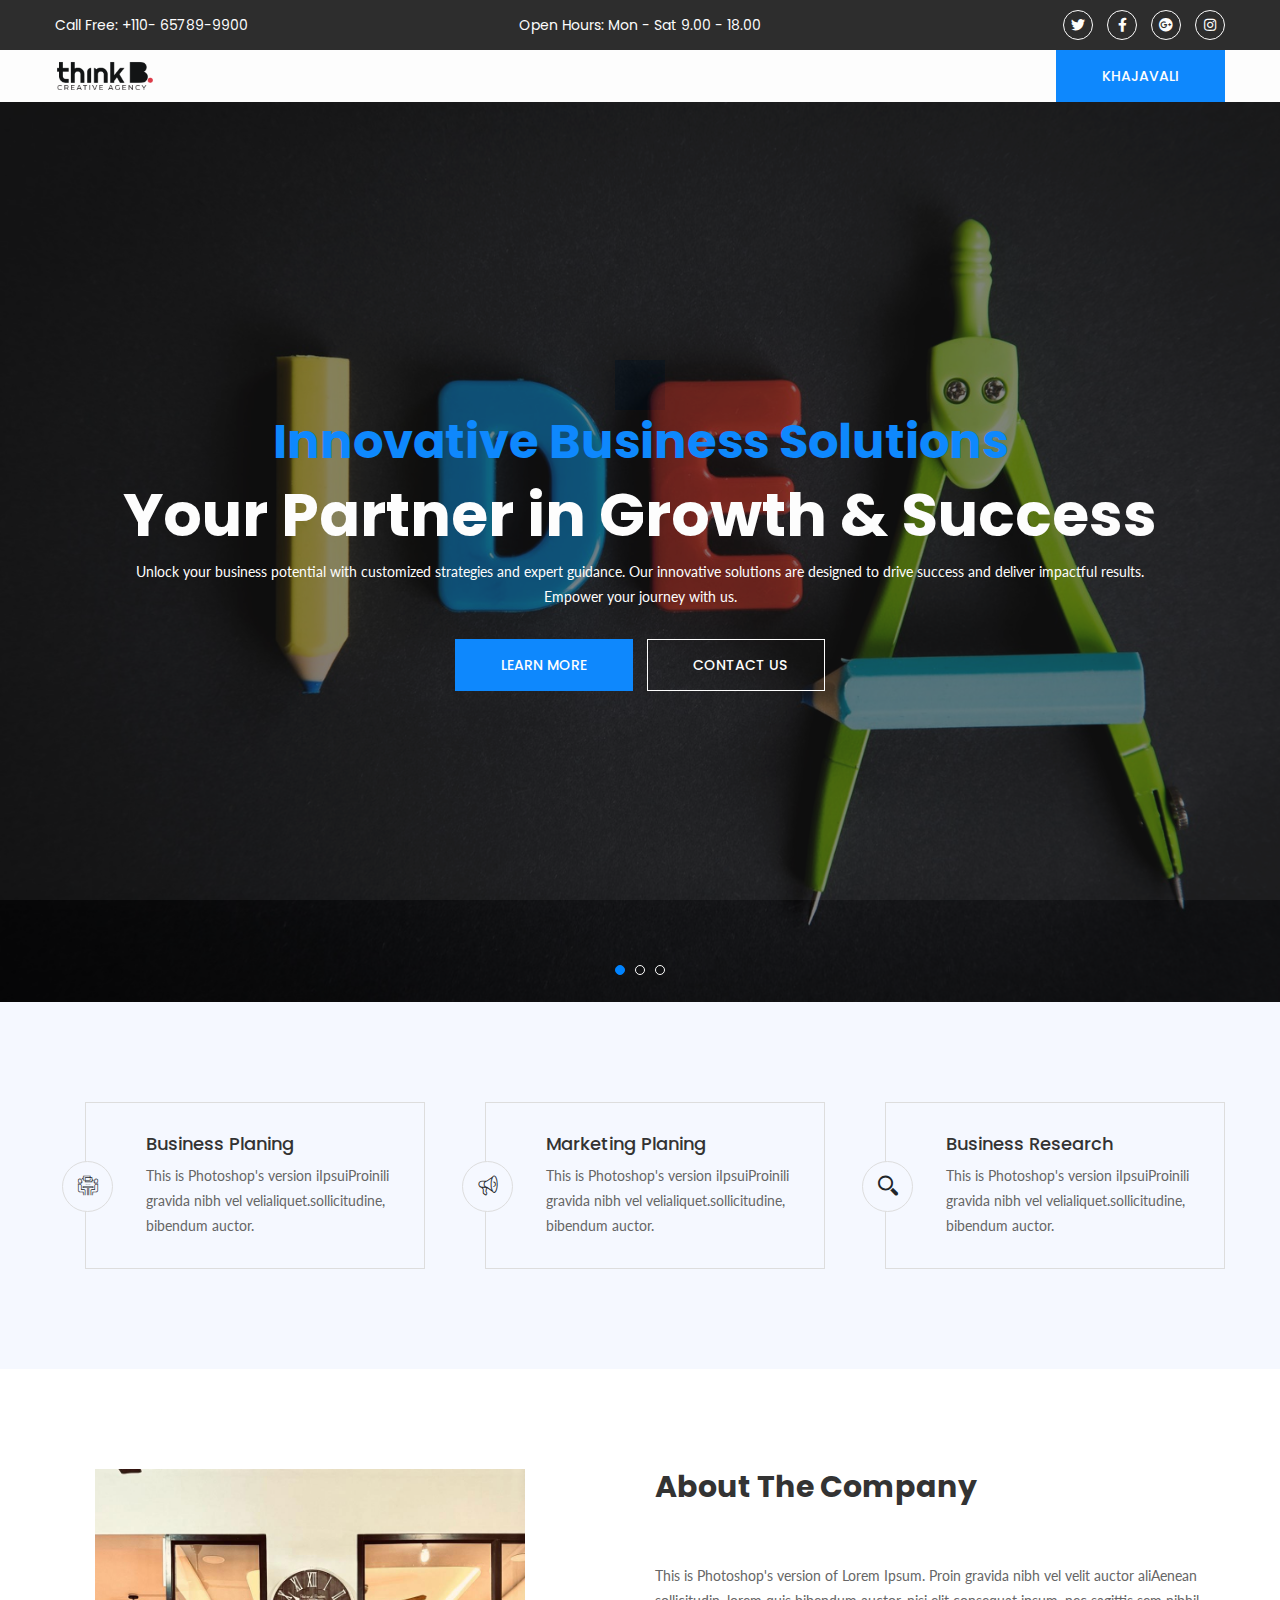
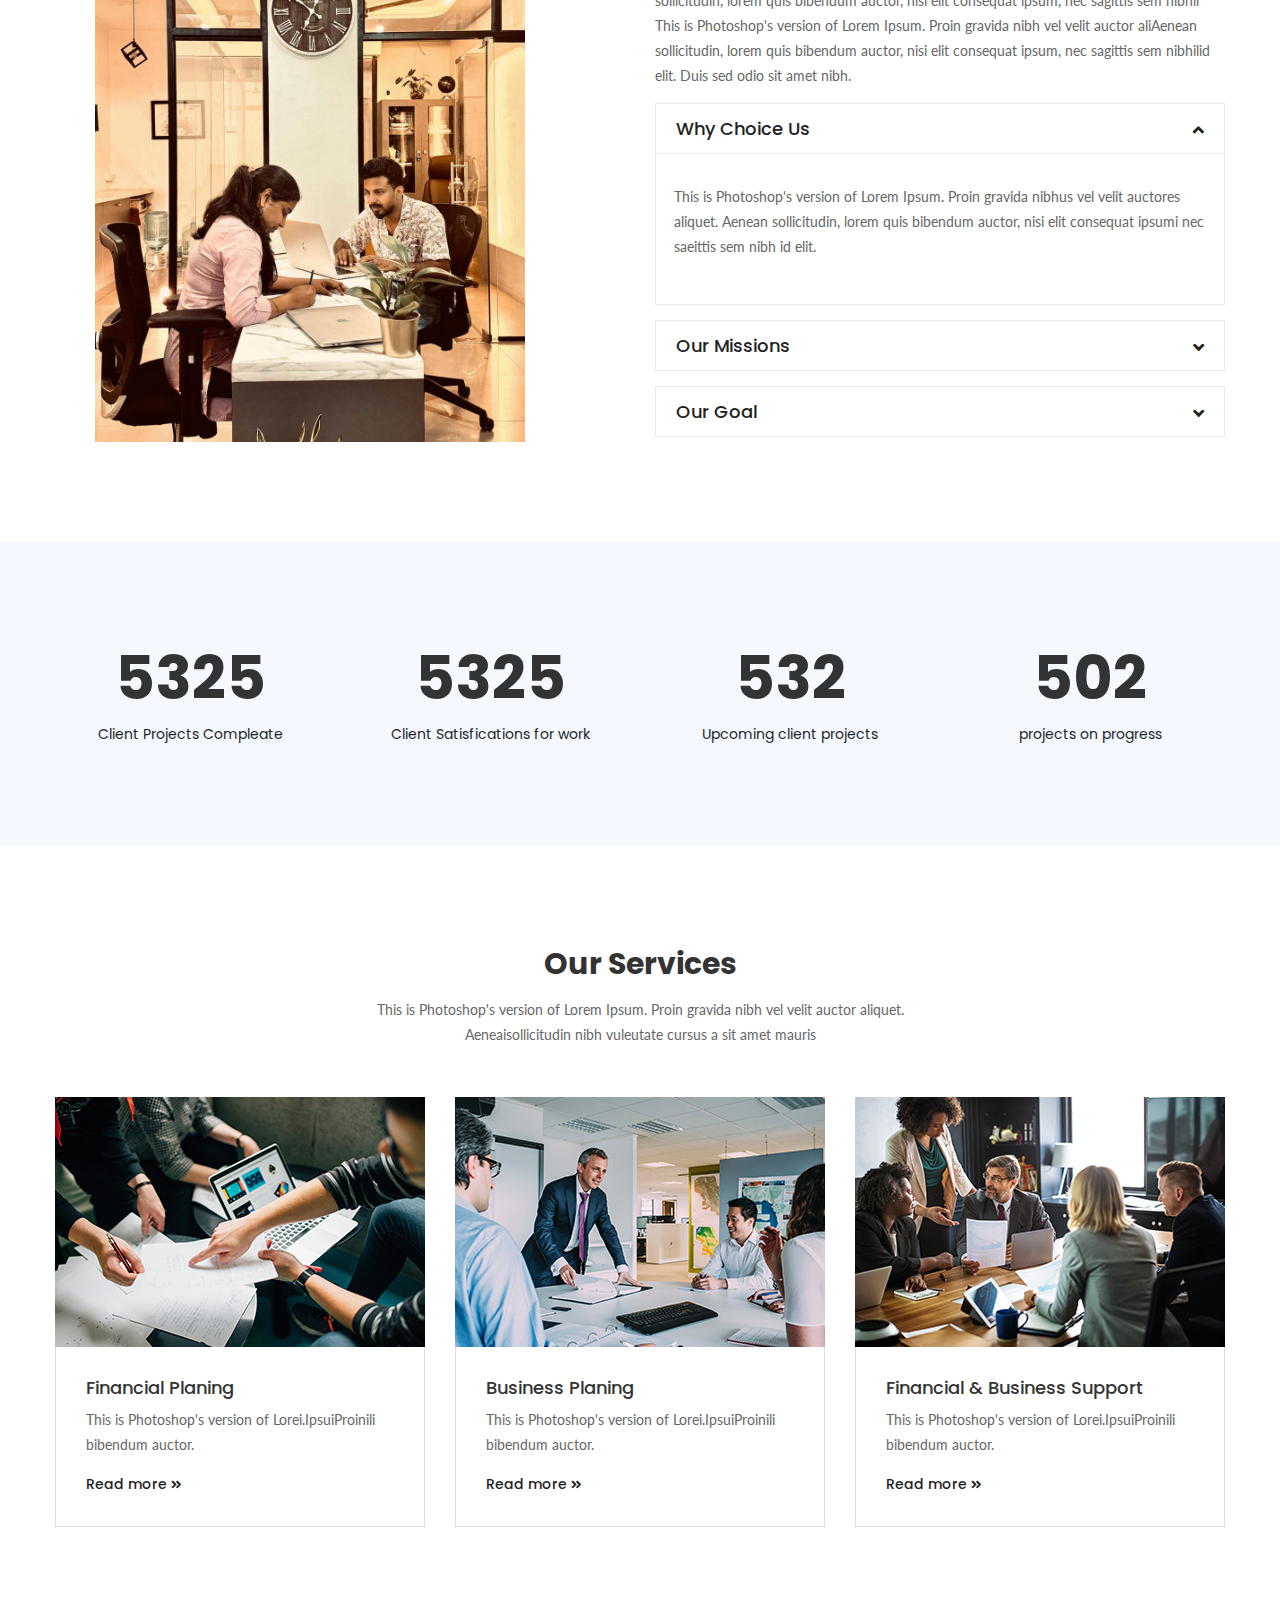
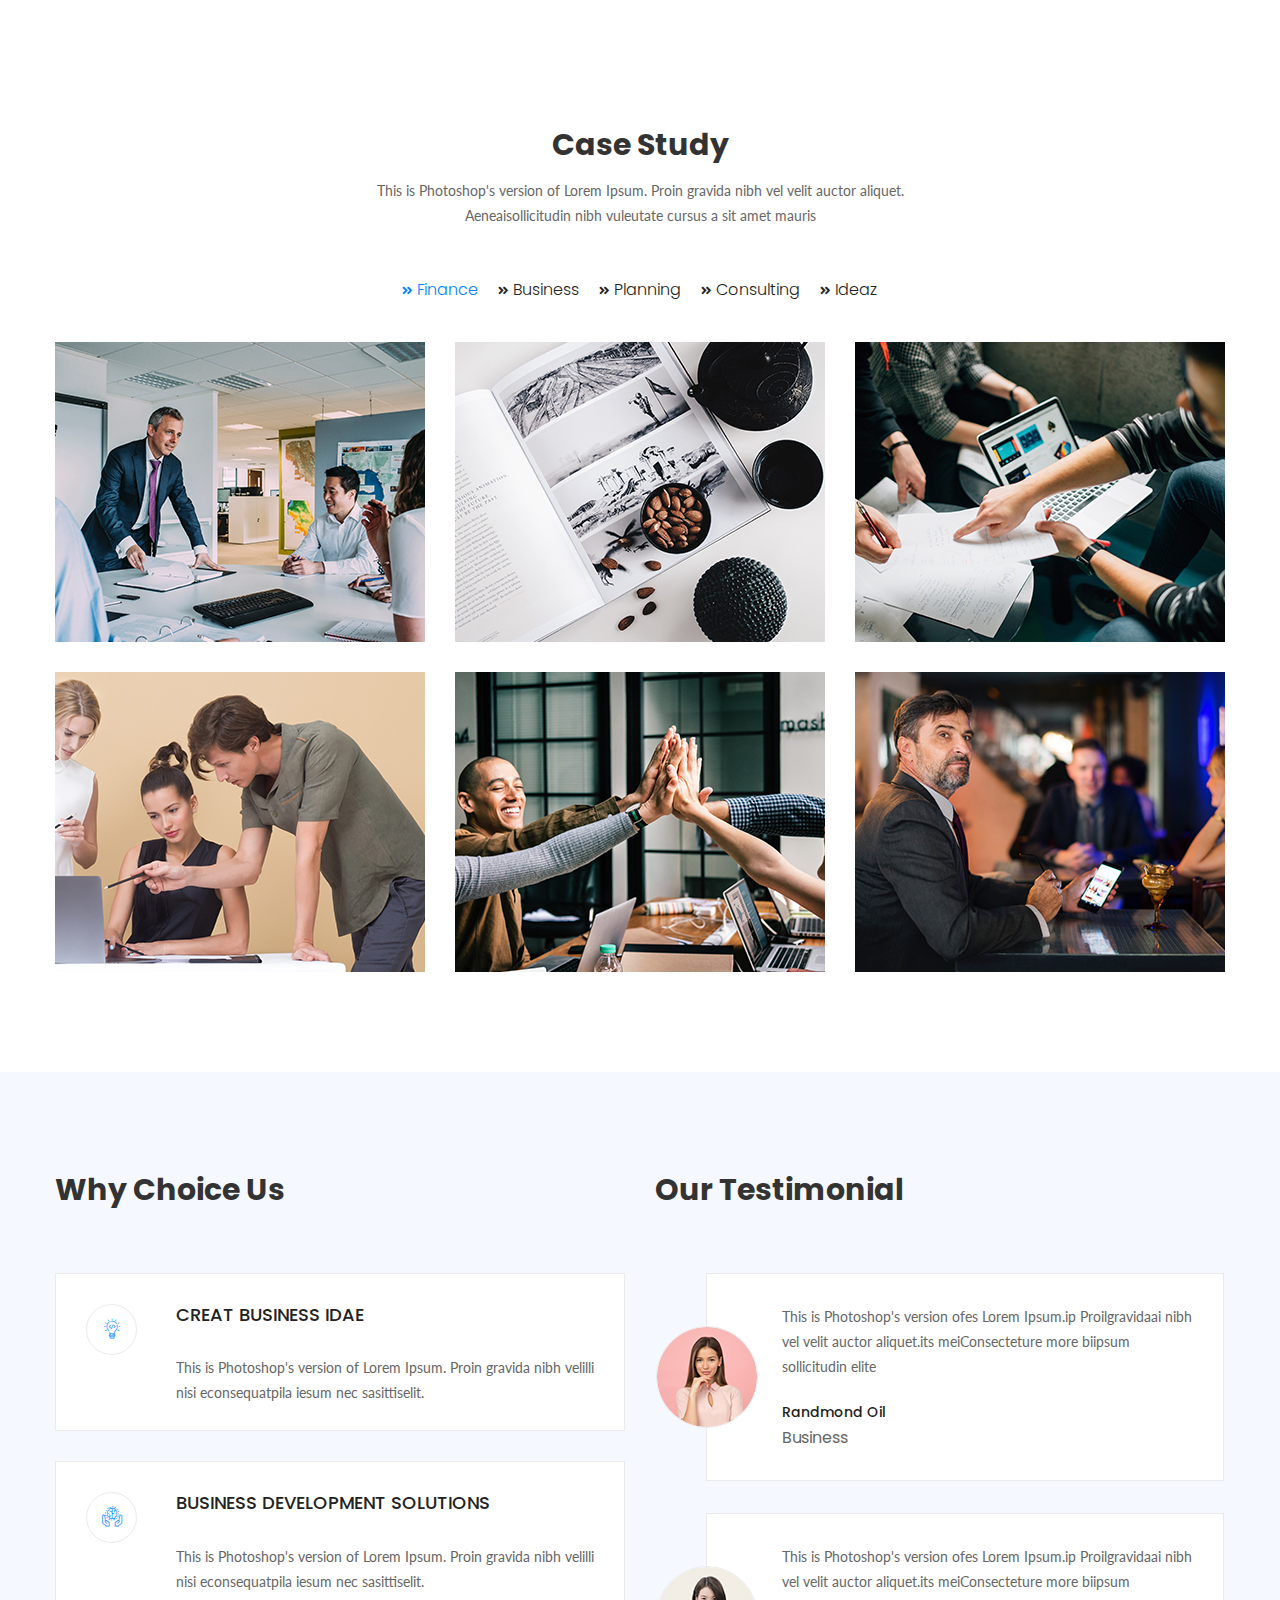
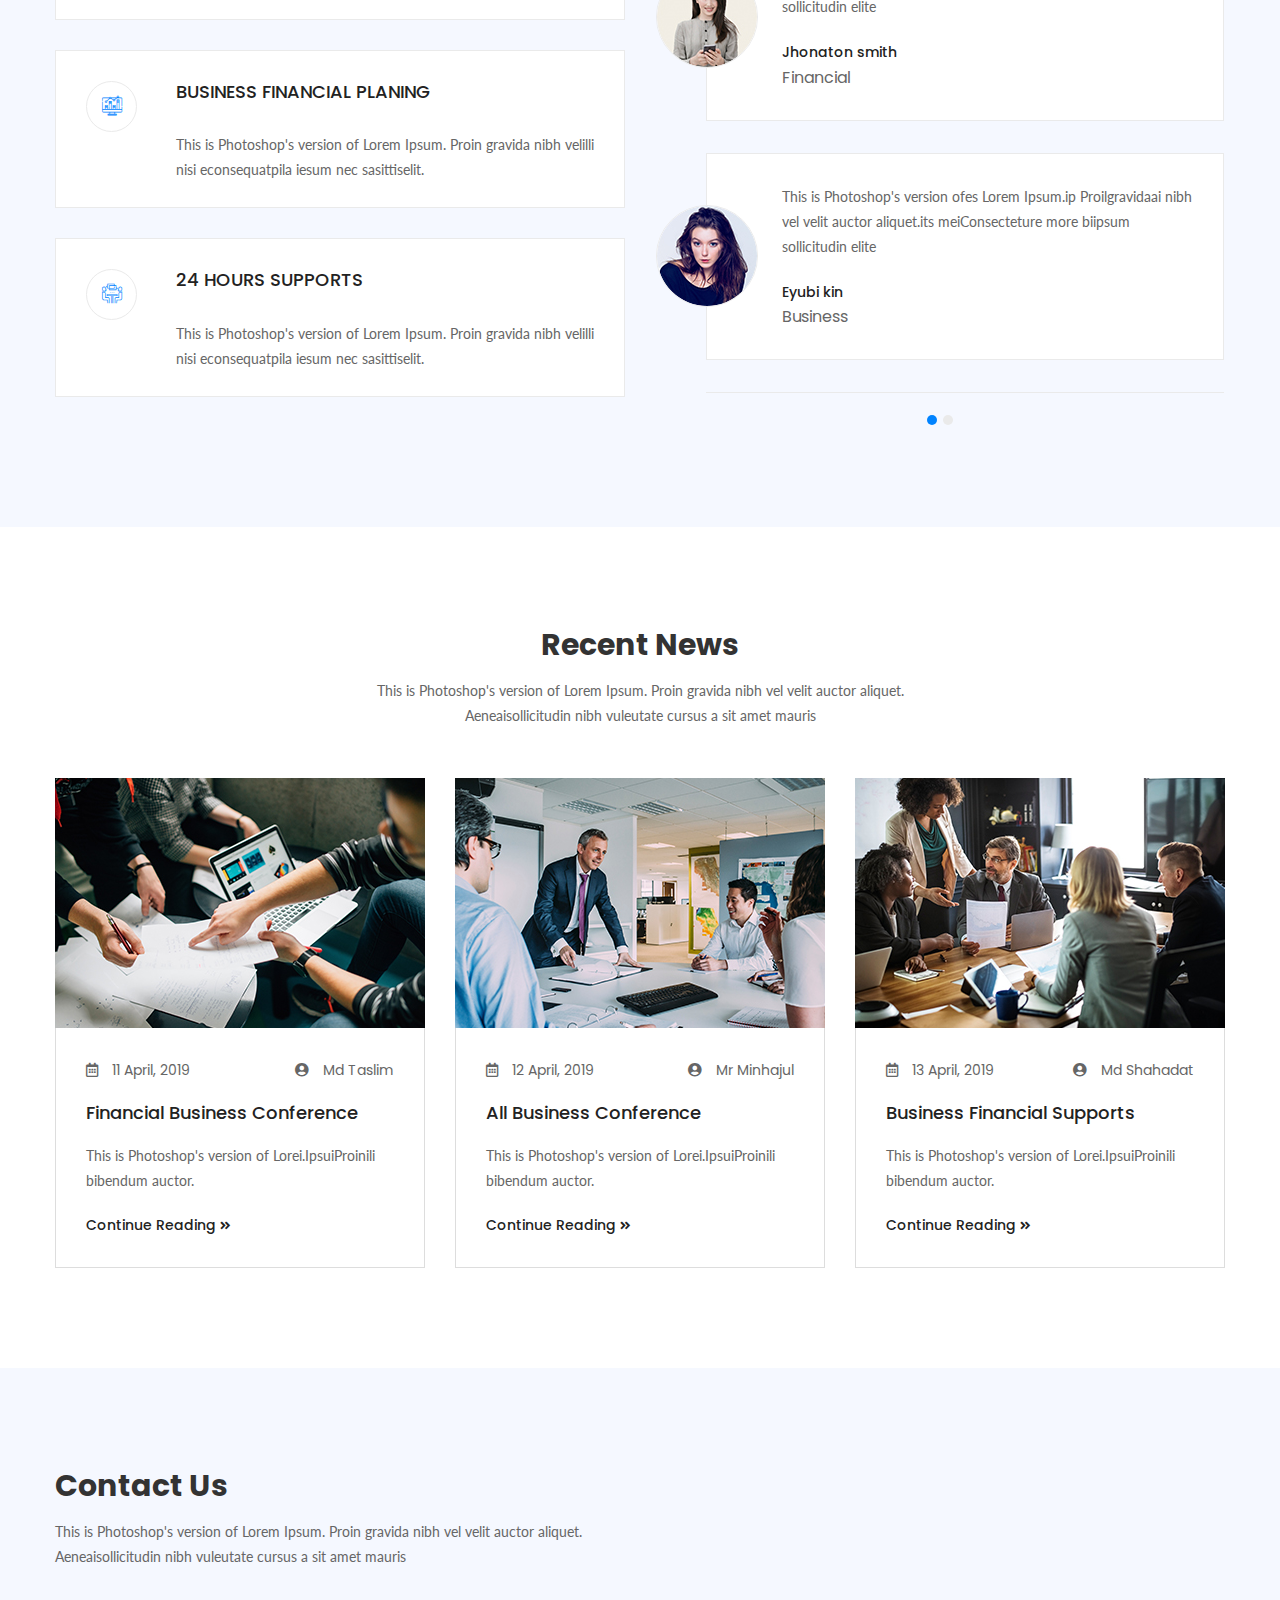
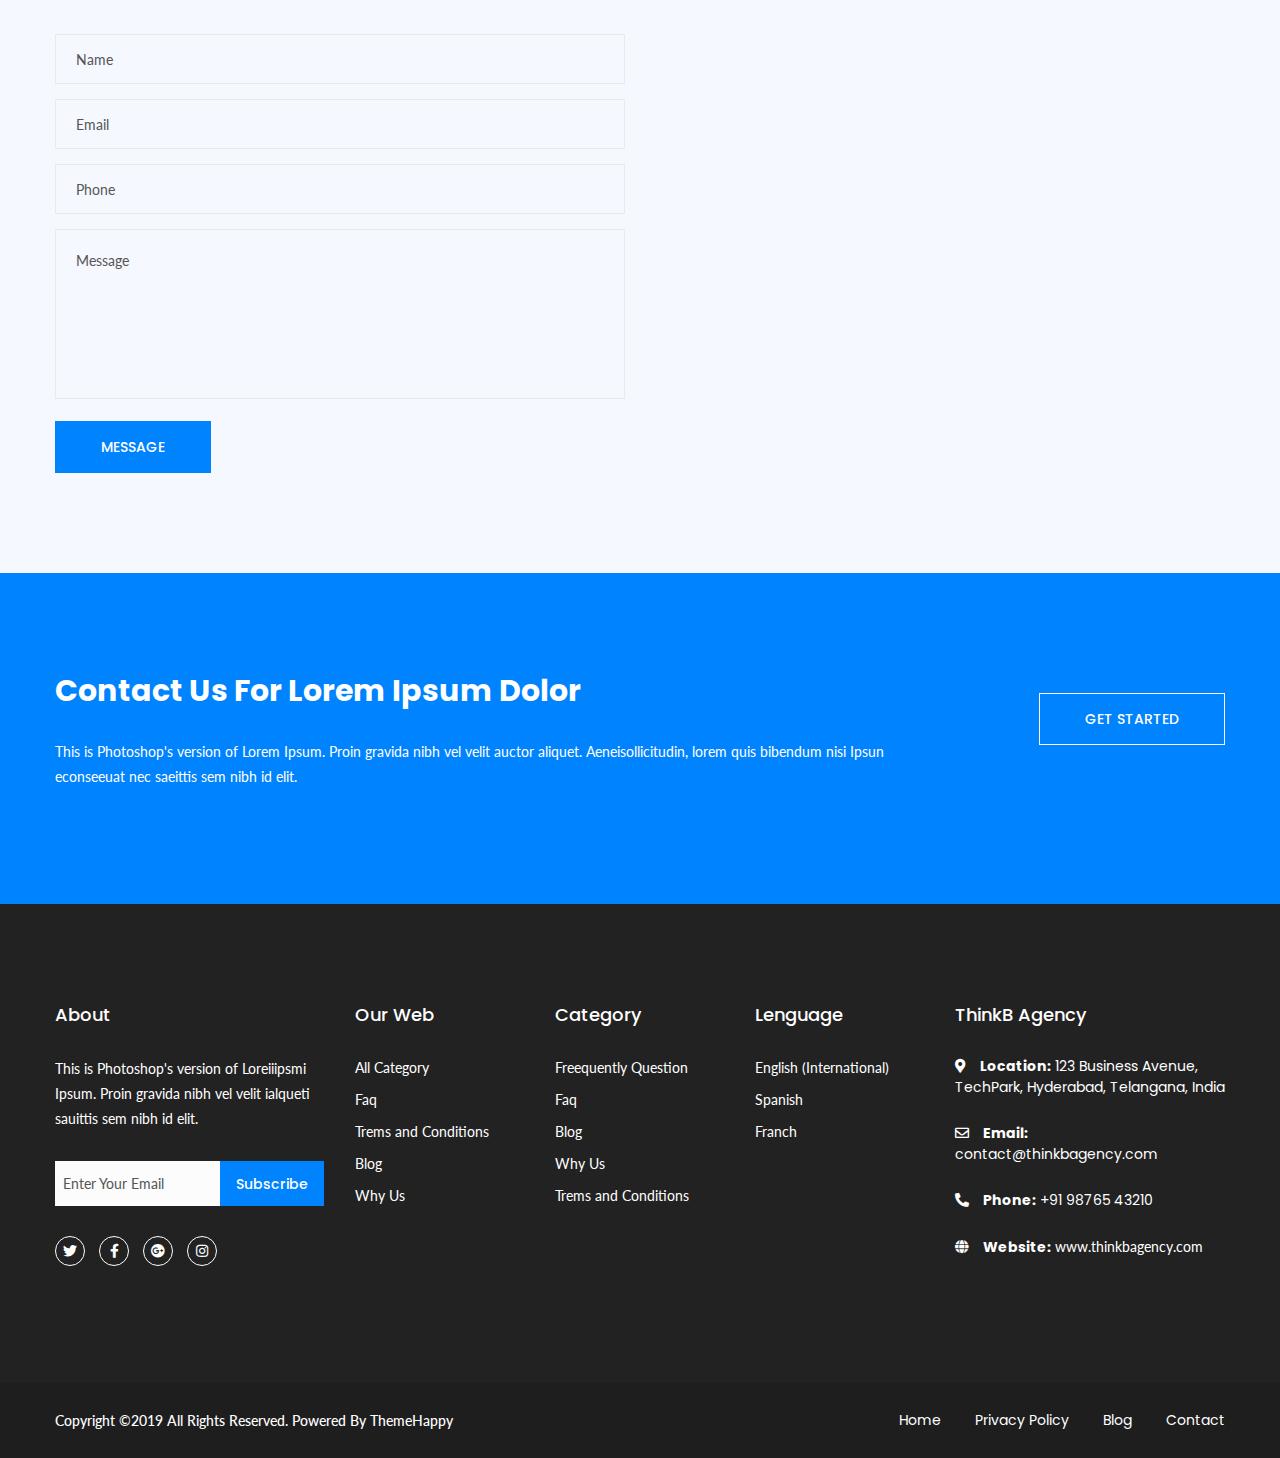
<file: index.html>
<!doctype html>
<html class="no-js" lang="zxx">


<head>
    <meta charset="utf-8">
    <meta name="viewport" content="width=device-width, initial-scale=1, shrink-to-fit=no">
    <meta http-equiv="x-ua-compatible" content="ie=edge">
    <title>Aahas - Multipurpose Business & Corporate HTML5 Template </title>
    <meta name="keywords" content="Aahas, Multipurpose, Business, Corporate, HTML5, Template">
    <meta name="description" content="Aahas - Multipurpose Business & Corporate HTML5 Template">
    <meta name="author" content="themehappy.com">
    <!-- Favicon -->
    <link rel="icon" href="assets/images/header/favicon.png">
    <!-- External CSS -->
    <link rel="stylesheet" href="assets/css/bootstrap.min.css">
    <link rel="stylesheet" href="assets/css/flaticon.css">
    <link rel="stylesheet" href="assets/css/fontawesome-all.min.css">
    <link rel="stylesheet" href="assets/css/owl.carousel.min.css">
    <link rel="stylesheet" href="assets/css/slick.css">
    <link rel="stylesheet" href="assets/css/barfiller.css">
    <link rel="stylesheet" href="assets/css/magnific-popup.css">
    <link rel="stylesheet" href="assets/css/meanmenu.css">
    <link rel="stylesheet" href="assets/css/animate.css">
    <link rel="stylesheet" href="assets/css/default.css">
    <!-- Custom CSS -->
    <link rel="stylesheet" type="text/css" href="assets/css/style.css">
    <link rel="stylesheet" type="text/css" href="assets/css/responsive.css">
    <!--[if lt IE 9]>
		<script src="https://oss.maxcdn.com/libs/html5shiv/3.7.0/html5shiv.js"></script>
		<script src="https://oss.maxcdn.com/libs/respond.js/1.4.2/respond.min.js"></script>
		<![endif]-->
</head>

<body data-spy="scroll" data-target=".navbar-fixed-top">
    <!-- Start Preloader Area-->
    <div class="preloader-area">
        <div class="sk-cube-grid">
            <div class="sk-cube sk-cube1"></div>
            <div class="sk-cube sk-cube2"></div>
            <div class="sk-cube sk-cube3"></div>
            <div class="sk-cube sk-cube4"></div>
            <div class="sk-cube sk-cube5"></div>
            <div class="sk-cube sk-cube6"></div>
            <div class="sk-cube sk-cube7"></div>
            <div class="sk-cube sk-cube8"></div>
            <div class="sk-cube sk-cube9"></div>
        </div>
    </div>
    <!--/End Preloader Area-->
    <!-- header start -->
    <header>
        <div class="header-top-area black-bg top-space">
            <div class="container ">
                <div class="row align-items-center">
                    <div class="col-md-4 col-12">
                        <div class="header-call white text-center text-md-left">
                            <span>Call Free: +110- 65789-9900</span>
                        </div>
                    </div>
                    <div class="col-md-4 col-12">
                        <div class="header-time white text-center">
                            <span>Open Hours: Mon - Sat 9.00 - 18.00</span>
                        </div>
                    </div>
                    <div class="col-xl-4 col-lg-4 col-md-4 col-3 d-flex align-items-center justify-content-end">
                        <div class="header-right social-icon f-left d-none d-md-block">
                            <ul>
                                <li> <a href="#"><i class="fab fa-twitter"></i></a></li>
                                <li><a href="#"><i class="fab fa-facebook-f"></i></a></li>
                                <li> <a href="#"><i class="fab fa-google-plus"></i></a></li>
                                <li><a href="#"><i class="fab fa-instagram"></i></a></li>
                            </ul>
                        </div>
                    </div>
                </div>
            </div>
        </div>
        <div class="header-bottom-area navbar-fixed-top">
            <div class="container">
                <div class="row align-items-center">
                    <div class="col-xl-3 col-lg-3">
                        <div class="logo">
                            <a href="index.html"><img src="assets/images/logo/logo-2.png" alt="Images Here" width="100px"></a>
                        </div>
                    </div>
                    <div class="col-lg-9">
                        <div class="search-icon f-right">
                            <div class="search-form">
                                <form action="#">
                                    <div class="close-btn animated bounceInRight"><span
                                            class="animated rotateIn"></span></div>
                                    <input type="text" placeholder="Search" class="">
                                    <button type="submit" class="pr-0"><i class="fas fa-search"></i></button>
                                </form>
                            </div>
                        </div>
                        <div class="main-menu f-right">
                            <nav id="mobile-menu">
                              
                                    <li>
                                   <ul class="submenu">
                                        </ul>
                                        <button class="btn btn-primary">khajavali</button>
                               
                            </nav>
                        </div>
                        <div class="mobile-menu"></div>
                    </div>
                </div>
            </div>
        </div>
    </header>
    <!-- header end -->
    <!-- wrapper-box start -->
    <div class="wrapper-box p-0">
        <!-- Start Header -->
        <div class="welcome-slider-area">
            <div class="slider-active owl-carousel">
                <div class="single-slider" style="background-image:url(assets/images/slider/banner-brand\ \(2\)\ \(1\).jpg)">
                    <div class="slider-title">
                        <div class="table-cell">
                            <h1 class="slider-title-one">Innovative Business Solutions</h1>
                            <h2 class="slider-title-two">Your Partner in Growth & Success</h2>
                            <p class="slider-title-p">
                                Unlock your business potential with customized strategies and expert guidance. 
                                Our innovative solutions are designed to drive success and deliver impactful results. 
                                <br> Empower your journey with us.
                            </p>
                            <div class="button-group slider-animation-up">
                                <a class="btn btn-color" href="#">Learn More</a>
                                <a class="btn btn-border-white" href="#">Contact Us</a>
                            </div>
                        </div>
                        
                    </div>
                </div>
                <div class="single-slider" style="background-image:url(assets/images/slider/different-colored-geometrical-shapes\ \(1\)\ \(2\).jpg)">
                    <div class="slider-title">
                        <div class="table-cell">
                            <h1 class="slider-title-one">Business Solutions</h1>
                            <h2 class="slider-title-two">Business & Consulting</h2>
                            <p class="slider-title-p">This is Photoshop's version of Lorem Ipsum. Proin gravida nibh vel
                                velit auctor aliquet. Aenean sollicitudin,lorbibendum
                                <br> mauris. Morbi accumsipsum velit. </p>
                            <div class="button-group slider-animation-up">
                                <a class="btn btn-color" href="#">Read More</a>
                                <a class="btn btn-border-white" href="#">Contactus</a>
                            </div>
                        </div>
                    </div>
                </div>
                <div class="single-slider" style="background-image:url(assets/images/slider/freepik__expand__12996\ \(1\)\ \(3\).png)">
                    <div class="slider-title">
                        <div class="table-cell">
                            <h1 class="slider-title-one">Business Solutions</h1>
                            <h2 class="slider-title-two">Business & Consulting</h2>
                            <p class="slider-title-p">This is Photoshop's version of Lorem Ipsum. Proin gravida nibh vel
                                velit auctor aliquet. Aenean sollicitudin,lorbibendum
                                <br> mauris. Morbi accumsipsum velit. </p>
                            <div class="button-group slider-animation-up">
                                <a class="btn btn-color" href="#">Read More</a>
                                <a class="btn btn-border-white" href="#">Contactus</a>
                            </div>
                        </div>
                    </div>
                </div>
            </div>
        </div>
        <!--/End Header -->
        <!-- Features Area -->
        <div class="features-area gray-bg section-padding">
            <div class="container">
                <div class="row">
                    <div class="col-xl-4 col-lg-4">
                        <div class="features-box">
                            <div class="features-box-icon">
                                <i class="flaticon-consulting"></i>
                            </div>
                            <div class="features-dec">
                                <h3>
                                    <a href="#">Business Planing</a>
                                </h3>
                                <p>This is Photoshop's version iIpsuiProinili gravida nibh vel
                                    velialiquet.sollicitudine, bibendum auctor.</p>
                            </div>
                        </div>
                    </div>
                    <div class="col-xl-4 col-lg-4">
                        <div class="features-box">
                            <div class="features-box-icon">
                                <i class="flaticon-shout"></i>
                            </div>
                            <div class="features-dec">
                                <h3>
                                    <a href="#">Marketing Planing</a>
                                </h3>
                                <p>This is Photoshop's version iIpsuiProinili gravida nibh vel
                                    velialiquet.sollicitudine, bibendum auctor.</p>
                            </div>
                        </div>
                    </div>
                    <div class="col-xl-4 col-lg-4">
                        <div class="features-box">
                            <div class="features-box-icon">
                                <i class="flaticon-magnifier-tool"></i>
                            </div>
                            <div class="features-dec">
                                <h3>
                                    <a href="#">Business Research</a>
                                </h3>
                                <p>This is Photoshop's version iIpsuiProinili gravida nibh vel
                                    velialiquet.sollicitudine, bibendum auctor.</p>
                            </div>
                        </div>
                    </div>
                </div>
            </div>
        </div>
        <!-- /End Features Area-->
        <!-- About Area -->
        <div class="About-area section-padding">
            <div class="container">
                <div class="row">
                    <div class="col-lg-5">
                        <div class="about-video position-relative">
                            <img src="assets/images/team/thinkbmanusha.jpg" alt="Images Here" width="100%" style="padding-left: 40px;"/>
                        
                        </div>
                    </div>
                    <div class="offset-lg-1 col-lg-6">
                        <div class="about-area">
                            <h2 class="pb-50">About The Company</h2>
                            <p>This is Photoshop's version of Lorem Ipsum. Proin gravida nibh vel velit auctor aliAenean
                                sollicitudin, lorem quis bibendum auctor, nisi elit consequat ipsum, nec sagittis sem
                                nibhil This is Photoshop's version of Lorem Ipsum. Proin gravida nibh vel velit auctor
                                aliAenean sollicitudin, lorem quis bibendum auctor, nisi elit consequat ipsum, nec
                                sagittis sem nibhilid elit. Duis sed odio sit amet nibh.
                            </p>

                            <div class="about-accoudion-area" id="accordion" role="tablist">
                                <div class="card">
                                    <a class="title" href="#collapse1" role="button" data-toggle="collapse"
                                        aria-expanded="true"> Why Choice Us <i class="fas fa-angle-down"></i></a>
                                    <div id="collapse1" class="collapse show" role="tabpanel" data-parent="#accordion">
                                        <p class="card-body">
                                            This is Photoshop's version of Lorem Ipsum. Proin gravida nibhus vel velit
                                            auctores aliquet. Aenean sollicitudin, lorem quis bibendum auctor, nisi elit
                                            consequat ipsumi nec saeittis sem nibh id elit.
                                        </p>
                                    </div>
                                </div>
                                <div class="card">
                                    <a class="collapsed title" href="#collapse2" role="button" data-toggle="collapse"
                                        aria-expanded="false"> Our Missions <i class="fas fa-angle-down"></i></a>
                                    <div id="collapse2" class="collapse" role="tabpanel" data-parent="#accordion">
                                        <p class="card-body">
                                            This is Photoshop's version of Lorem Ipsum. Proin gravida nibhus vel velit
                                            auctores aliquet. Aenean sollicitudin, lorem quis bibendum auctor, nisi elit
                                            consequat ipsumi nec saeittis sem nibh id elit.
                                        </p>
                                    </div>
                                </div>
                                <div class="card">
                                    <a class="collapsed title" href="#collapse3" role="button" data-toggle="collapse"
                                        aria-expanded="false">Our Goal <i class="fas fa-angle-down"></i></a>
                                    <div id="collapse3" class="collapse" role="tabpanel" data-parent="#accordion">
                                        <p class="card-body">
                                            This is Photoshop's version of Lorem Ipsum. Proin gravida nibhus vel velit
                                            auctores aliquet. Aenean sollicitudin, lorem quis bibendum auctor, nisi elit
                                            consequat ipsumi nec saeittis sem nibh id elit.
                                        </p>
                                    </div>
                                </div>
                            </div>
                        </div>
                    </div>
                </div>
            </div>
        </div>
        <!--/End About Area -->
        <!-- Portfolio Counter Area -->
        <div class="portfolio-counter-area gray-bg section-padding">
            <div class="container">
                <div class="row">
                    <div class="col-sm-3">
                        <div class="portfolio-counter-box text-center">
                            <h4 class="counter">5325</h4>
                            <span>Client Projects Compleate</span>
                        </div>
                    </div>
                    <div class="col-sm-3">
                        <div class="portfolio-counter-box text-center">
                            <h4 class="counter">5325</h4>
                            <span>Client Satisfications for work</span>
                        </div>
                    </div>
                    <div class="col-sm-3">
                        <div class="portfolio-counter-box text-center">
                            <h4 class="counter">532</h4>
                            <span>Upcoming client projects</span>
                        </div>
                    </div>
                    <div class="col-sm-3">
                        <div class="portfolio-counter-box text-center last">
                            <h4 class="counter">502</h4>
                            <span>projects on progress</span>
                        </div>
                    </div>
                </div>
            </div>
        </div>
        <!--/End Portfolio Counter Area -->
        <div class="services-area section-padding">
            <div class="container">
                <div class="row">
                    <div class="col-md-6 offset-md-3">
                        <div class="section-title text-center mb-50">
                            <h2>Our Services</h2>
                            <p>This is Photoshop's version of Lorem Ipsum. Proin gravida nibh vel velit auctor aliquet.
                                Aeneaisollicitudin nibh vuleutate cursus a sit amet mauris</p>
                        </div>
                    </div>
                </div>
                <div class="row justify-content-center">
                    <div class="col-md-6 col-lg-4">
                        <div class="service-box">
                            <img src="assets/images/service/service1.jpg" alt="Images Here" class="img">
                            <div class="service-box-content">
                                <h5>Financial Planing</h5>
                                <p>This is Photoshop's version of Lorei.IpsuiProinili bibendum auctor.</p>
                                <a class="service-link" href="service-single.html">Read more <i
                                        class="fas fa-angle-double-right"></i></a>
                            </div>
                        </div>
                    </div>

                    <div class="col-md-6 col-lg-4">
                        <div class="service-box">
                            <img src="assets/images/service/service2.jpg" alt="Images Here" class="img">
                            <div class="service-box-content">
                                <h5>Business Planing</h5>
                                <p>This is Photoshop's version of Lorei.IpsuiProinili bibendum auctor.</p>
                                <a class="service-link" href="service-single.html">Read more <i
                                        class="fas fa-angle-double-right"></i></a>
                            </div>
                        </div>
                    </div>

                    <div class="col-md-6 col-lg-4 mt-30 mt-lg-0">
                        <div class="service-box">
                            <img src="assets/images/service/service3.jpg" alt="Images Here" class="img">
                            <div class="service-box-content last">
                                <h5>Financial & Business Support</h5>
                                <p>This is Photoshop's version of Lorei.IpsuiProinili bibendum auctor.</p>
                                <a class="service-link" href="service-single.html">Read more <i
                                        class="fas fa-angle-double-right"></i></a>
                            </div>
                        </div>
                    </div>
                </div>
            </div>
        </div>
        <!--/End Service  Area -->
        <!-- Pricing Table  Area -->
       
        <!--/End Pricing Table  Area -->
        <!-- Case Study  Area -->
        <div class="portfolio-area section-padding">
            <div class="container">
                <div class="row">
                    <div class="col-md-6 offset-md-3">
                        <div class="section-title text-center mb-50">
                            <h2>Case Study</h2>
                            <p>This is Photoshop's version of Lorem Ipsum. Proin gravida nibh vel velit auctor aliquet.
                                Aeneaisollicitudin nibh vuleutate cursus a sit amet mauris</p>
                        </div>
                    </div>
                </div>
                <div class="row">
                    <div class="col-xl-12">
                        <div class="portfolio-menu mb-40 text-center">
                            <button class="active" data-filter=".cat1"><i class="fas fa-angle-double-right"></i> Finance
                            </button>
                            <button data-filter=".cat2"><i class="fas fa-angle-double-right"></i> Business</button>
                            <button data-filter=".cat3"><i class="fas fa-angle-double-right"></i> Planning</button>
                            <button data-filter=".cat4"><i class="fas fa-angle-double-right"></i> Consulting</button>
                            <button data-filter=".cat5"><i class="fas fa-angle-double-right"></i> Ideaz</button>
                        </div>
                    </div>
                </div>
                <div class="row grid">
                    <div class="col-xl-4 col-lg-4 col-md-6 grid-item cat1 cat2">
                        <div class="portfolio-wrapper mb-30">
                            <div class="portfolio-thumb">
                                <img src="assets/images/portfolio/casestudy1.jpg" alt="images">
                            </div>
                            <div class="portfolio-content">
                                <i class="flaticon-folder"></i>
                                <h3>
                                    <a href="#">Financial Business</a>
                                </h3>
                                <span>Business, Finance, Idea</span>
                            </div>
                        </div>
                    </div>
                    <div class="col-xl-4 col-lg-4 col-md-6 grid-item cat5 cat1 cat3">
                        <div class="portfolio-wrapper mb-30">
                            <div class="portfolio-thumb">
                                <img src="assets/images/portfolio/casestudy2.jpg" alt="Images Here">
                            </div>
                            <div class="portfolio-content">
                                <i class="flaticon-folder"></i>
                                <h3>
                                    <a href="#">Financial Planing</a>
                                </h3>
                                <span>Business, Idea, Finance</span>
                            </div>
                        </div>
                    </div>
                    <div class="col-xl-4 col-lg-4 col-md-6 grid-item cat1 cat4 cat3">
                        <div class="portfolio-wrapper mb-30">
                            <div class="portfolio-thumb">
                                <img src="assets/images/portfolio/casestudy3.jpg" alt="Images Here">
                            </div>
                            <div class="portfolio-content">
                                <i class="flaticon-folder"></i>
                                <h3>
                                    <a href="#">Corporate Plan</a>
                                </h3>
                                <span>Business ,Corporate, Finance</span>
                            </div>
                        </div>
                    </div>
                    <div class="col-xl-4 col-lg-4 col-md-6 grid-item cat2 cat5">
                        <div class="portfolio-wrapper marginbottom-md-30">
                            <div class="portfolio-thumb">
                                <img src="assets/images/portfolio/casestudy4.jpg" alt="Images Here">
                            </div>
                            <div class="portfolio-content">
                                <i class="flaticon-folder"></i>
                                <h3>
                                    <a href="#">Awesome Idea</a>
                                </h3>
                                <span>Business , Finance, Awesome</span>
                            </div>
                        </div>
                    </div>
                    <div class="col-xl-4 col-lg-4 col-md-6 grid-item cat2 cat4 cat5">
                        <div class="portfolio-wrapper marginbottom-sm-30">
                            <div class="portfolio-thumb">
                                <img src="assets/images/portfolio/portfolio2.jpg" alt="Images Here">
                            </div>
                            <div class="portfolio-content">
                                <i class="flaticon-folder"></i>
                                <h3>
                                    <a href="#">Finance Planing </a>
                                </h3>
                                <span>Business , Finance, Planing</span>
                            </div>
                        </div>
                    </div>
                    <div class="col-xl-4 col-lg-4 col-md-6 grid-item cat4 cat3">
                        <div class="portfolio-wrapper">
                            <div class="portfolio-thumb">
                                <img src="assets/images/portfolio/portfolio1.jpg" alt="Images Here">
                            </div>
                            <div class="portfolio-content">
                                <i class="flaticon-folder"></i>
                                <h3>
                                    <a href="#">Business Plan Services</a>
                                </h3>
                                <span>Business , Finance</span>
                            </div>
                        </div>
                    </div>
                </div>
            </div>
        </div>
        <!--/End Case Study  Area -->
        <!-- Testimonial  Area -->
        <div class="testimonial-area gray-bg section-padding">
            <div class="container">
                <div class="row">
                    <div class="col-xl-6 col-lg-6">
                        <div class="whychoiceus">
                            <div class="section-title pb-50">
                                <h2>Why Choice Us</h2>
                            </div>
                            <div class="whychoiceus-singl mb-30">
                                <div class="row">
                                    <div class="col-xl-2 col-lg-2">
                                        <div class="whychoiceus-singl-icon">
                                            <i class="flaticon-idea"></i>
                                        </div>
                                    </div>
                                    <div class="col-xl-10 col-lg-10">
                                        <div class="whychoiceus-singl-dec">
                                            <h4>Creat Business Idae</h4>
                                            <p>This is Photoshop's version of Lorem Ipsum. Proin gravida nibh velilli
                                                nisi econsequatpila iesum nec sasittiselit.</p>
                                        </div>
                                    </div>
                                </div>
                            </div>
                            <div class="whychoiceus-singl mb-30">
                                <div class="row">
                                    <div class="col-xl-2 col-lg-2">
                                        <div class="whychoiceus-singl-icon">
                                            <i class="flaticon-intellectual"></i>
                                        </div>
                                    </div>
                                    <div class="col-xl-10 col-lg-10">
                                        <div class="whychoiceus-singl-dec">
                                            <h4>business development solutions</h4>
                                            <p>This is Photoshop's version of Lorem Ipsum. Proin gravida nibh velilli
                                                nisi econsequatpila iesum nec sasittiselit.</p>
                                        </div>
                                    </div>
                                </div>
                            </div>
                            <div class="whychoiceus-singl mb-30">
                                <div class="row">
                                    <div class="col-xl-2 col-lg-2">
                                        <div class="whychoiceus-singl-icon">
                                            <i class="flaticon-analytics"></i>
                                        </div>
                                    </div>
                                    <div class="col-xl-10 col-lg-10">
                                        <div class="whychoiceus-singl-dec">
                                            <h4>business financial planing</h4>
                                            <p>This is Photoshop's version of Lorem Ipsum. Proin gravida nibh velilli
                                                nisi econsequatpila iesum nec sasittiselit.</p>
                                        </div>
                                    </div>
                                </div>
                            </div>
                            <div class="whychoiceus-singl mb-30">
                                <div class="row">
                                    <div class="col-xl-2 col-lg-2">
                                        <div class="whychoiceus-singl-icon">
                                            <i class="flaticon-consulting"></i>
                                        </div>
                                    </div>
                                    <div class="col-xl-10 col-lg-10">
                                        <div class="whychoiceus-singl-dec">
                                            <h4>24 hours supports</h4>
                                            <p>This is Photoshop's version of Lorem Ipsum. Proin gravida nibh velilli
                                                nisi econsequatpila iesum nec sasittiselit.</p>
                                        </div>
                                    </div>
                                </div>
                            </div>
                        </div>
                    </div>
                    <div class="col-xl-6 col-lg-6">
                        <div class="testimonial">
                            <div class="section-title pb-50">
                                <h2>Our Testimonial</h2>
                            </div>
                            <div class="testimonial-slied">
                                <div class="singel-testimonial mb-30">
                                    <div class="testimonial-thum">
                                        <img src="assets/images/testimonial/testimonial1.jpg" alt="Testtimonial">
                                    </div>
                                    <div class="testimonial-cont">
                                        <p>This is Photoshop's version ofes Lorem Ipsum.ip Proilgravidaai nibh vel velit
                                            auctor aliquet.its meiConsecteture more biipsum sollicitudin elite</p>
                                        <h6>Randmond Oil</h6>
                                        <span>Business</span>
                                    </div>
                                </div>
                                <!-- singel testimonial -->

                                <div class="singel-testimonial mb-30">
                                    <div class="testimonial-thum">
                                        <img src="assets/images/testimonial/testimonial2.jpg" alt="Testtimonial">
                                    </div>
                                    <div class="testimonial-cont">
                                        <p>This is Photoshop's version ofes Lorem Ipsum.ip Proilgravidaai nibh vel velit
                                            auctor aliquet.its meiConsecteture more biipsum sollicitudin elite</p>
                                        <h6>Jhonaton smith</h6>
                                        <span>Financial</span>
                                    </div>
                                </div>
                                <!-- singel testimonial -->

                                <div class="singel-testimonial mb-30">
                                    <div class="testimonial-thum">
                                        <img src="assets/images/testimonial/testimonial3.jpg" alt="Testtimonial">
                                    </div>
                                    <div class="testimonial-cont">
                                        <p>This is Photoshop's version ofes Lorem Ipsum.ip Proilgravidaai nibh vel velit
                                            auctor aliquet.its meiConsecteture more biipsum sollicitudin elite</p>
                                        <h6> Eyubi kin </h6>
                                        <span>Business</span>
                                    </div>
                                </div>
                                <!-- singel testimonial -->
                                <div class="singel-testimonial mb-30">
                                    <div class="testimonial-thum">
                                        <img src="assets/images/testimonial/testimonial2.jpg" alt="Testtimonial">
                                    </div>
                                    <div class="testimonial-cont">
                                        <p>This is Photoshop's version ofes Lorem Ipsum.ip Proilgravidaai nibh vel velit
                                            auctor aliquet.its meiConsecteture more biipsum sollicitudin elite</p>
                                        <h6>Randmond Eyubi</h6>
                                        <span>Business</span>
                                    </div>
                                </div>
                                <!-- singel testimonial -->
                            </div>
                            <!-- testimonial slied -->
                        </div>
                    </div>
                </div>
            </div>
        </div>
        <!--/End Testimonial  Area -->
        <!-- Recent News Area-->
        <div class="services-area section-padding">
            <div class="container">
                <div class="row">
                    <div class="col-md-6 offset-md-3">
                        <div class="section-title text-center mb-50">
                            <h2>Recent News</h2>
                            <p>This is Photoshop's version of Lorem Ipsum. Proin gravida nibh vel velit auctor aliquet.
                                Aeneaisollicitudin nibh vuleutate cursus a sit amet mauris</p>
                        </div>
                    </div>
                </div>
                <div class="row justify-content-center">
                    <div class="col-md-6 col-lg-4">
                        <div class="singel-blog">
                            <div class="blog-thum">
                                <img src="assets/images/blog/blog1.jpg" alt="Blog">
                            </div>
                            <div class="blog-cont">
                                <ul class="d-flex justify-content-between">
                                    <li><a href="#"><i class="far fa-calendar-alt"></i> 11 April, 2019</a></li>
                                    <li><a href="#"><i class="fa fa-user-circle"></i> Md Taslim</a></li>
                                </ul>
                                <h5>financial business conference</h5>
                                <p>This is Photoshop's version of Lorei.IpsuiProinili bibendum auctor.</p>
                                <a class="blog-link" href="#"> Continue Reading <i
                                        class="fas fa-angle-double-right"></i></a>
                            </div>
                        </div>
                    </div>

                    <div class="col-md-6 col-lg-4">
                        <div class="singel-blog">
                            <div class="blog-thum">
                                <img src="assets/images/blog/blog2.jpg" alt="Blog">
                            </div>
                            <div class="blog-cont">
                                <ul class="d-flex justify-content-between">
                                    <li><a href="#"><i class="far fa-calendar-alt"></i> 12 April, 2019</a></li>
                                    <li><a href="#"><i class="fa fa-user-circle"></i> Mr Minhajul </a></li>
                                </ul>
                                <h5>All business conference</h5>
                                <p>This is Photoshop's version of Lorei.IpsuiProinili bibendum auctor.</p>
                                <a class="blog-link" href="#"> Continue Reading <i
                                        class="fas fa-angle-double-right"></i></a>
                            </div>
                        </div>
                    </div>

                    <div class="col-md-6 col-lg-4">
                        <div class="singel-blog last">
                            <div class="blog-thum">
                                <img src="assets/images/blog/blog3.jpg" alt="Blog">
                            </div>
                            <div class="blog-cont">
                                <ul class="d-flex justify-content-between">
                                    <li><a href="#"><i class="far fa-calendar-alt"></i> 13 April, 2019</a></li>
                                    <li><a href="#"><i class="fa fa-user-circle"></i> Md Shahadat </a></li>
                                </ul>
                                <h5> business financial supports</h5>
                                <p>This is Photoshop's version of Lorei.IpsuiProinili bibendum auctor.</p>
                                <a class="blog-link" href="#"> Continue Reading <i
                                        class="fas fa-angle-double-right"></i></a>
                            </div>
                        </div>
                    </div>
                </div>
            </div>
        </div>
        <!--/End Recent News  Area -->
        <!-- Contact Us  Area -->
        <div class="contactus-area gray-bg section-padding">
            <div class="container">
                <div class="row">
                    <div class="col-xl-6 col-lg-6">
                        <div class="contactus">
                            <div class="section-title pb-50">
                                <h2>Contact Us</h2>
                                <p>This is Photoshop's version of Lorem Ipsum. Proin gravida nibh vel velit auctor
                                    aliquet. Aeneaisollicitudin nibh vuleutate cursus a sit amet mauris</p>
                            </div>
                            <div class="contact-form">
                                <form action="https://themehappy.com/html/aahas/Aahas/assets/mail/mail.php" method="post">
								  <div class="row">
									<div class="col-md-12">
									  <div class="singel-form mb-15">
										<input type="text" name="fname" placeholder="Name">
									  </div>
									</div>
									<div class="col-md-12">
									  <div class="singel-form mb-15">
										<input type="text" name="email" placeholder="Email">
									  </div>
									</div>
									<div class="col-md-12">
									  <div class="singel-form mb-15">
										<input type="text" name="phone" placeholder="Phone">
									  </div>
									</div>
									<div class="col-md-12">
									  <div class="singel-form mb-15">
										<textarea name="message" placeholder="Message"></textarea>
									  </div>
									</div>
									<div class="col-md-12">
									  <div class="singel-form">
										<button class="btn btn-background-peterriver" name="submit" type="submit">Message</button>
									  </div>
									</div>
								  </div>
								</form>
                            </div>
                        </div>
                    </div>
                    <div class="col-xl-6 col-lg-6">
                        <div class="map-location">
                            <iframe
                                src="https://www.google.com/maps/embed?pb=!1m18!1m12!1m3!1d7525.866383810797!2d-99.18046147017336!3d19.415292343826714!2m3!1f0!2f0!3f0!3m2!1i1024!2i768!4f13.1!3m3!1m2!1s0x85d1ff4489e635e3%3A0xed1c076e8bc9b8e7!2sLa+Condesa%2C+Mexico+City%2C+CDMX%2C+Mexico!5e0!3m2!1sen!2sbd!4v1552216189456"
                                frameborder="0" style="border:0" allowfullscreen></iframe>
                        </div>
                    </div>
                </div>
            </div>
        </div>
        <!--/ End Contact us Area -->
        <!-- call to action -->
        <div class="calltoaction-area theme-bg section-padding">
            <div class="container">
                <div class="row">
                    <div class="col-xl-9 col-lg-9">
                        <div class="calltoaction-text text-center text-lg-left">
                            <h3>Contact Us For Lorem Ipsum Dolor</h3>
                            <p>This is Photoshop's version of Lorem Ipsum. Proin gravida nibh vel velit auctor aliquet.
                                Aeneisollicitudin, lorem quis bibendum nisi Ipsun econseeuat nec saeittis sem nibh id
                                elit.
                            </p>
                        </div>
                    </div>
                    <div class="col-xl-3 col-lg-3 text-center text-lg-right">
                        <button class="btn btn-border-white mt-20" type="submit"> Get Started </button>
                    </div>
                </div>
            </div>
        </div>
        <!-- footer start -->
        <footer class="black-bg">
            <div class="widget-area section-padding">
                <div class="container">
                    <div class="row">
                        <div class="col-xl-3 col-lg-3 ">
                            <div class="footer-widget">
                                <h3>About</h3>
                                <p>This is Photoshop's version of Loreiiipsmi Ipsum. Proin gravida nibh vel velit
                                    ialqueti sauittis sem nibh id elit.
                                </p>
                            </div>
                            <div class="subscribe-area mt-30 mb-30">
                                <form action="#" method="GET" class="d-flex">
                                    <input type="email" placeholder="Enter Your Email">
                                    <input type="button" value="Subscribe">
                                </form>
                            </div>
                            <div class="footer-social-icon">
                                <ul>
                                    <li> <a href="#"><i class="fab fa-twitter"></i></a></li>
                                    <li><a href="#"><i class="fab fa-facebook-f"></i></a></li>
                                    <li> <a href="#"><i class="fab fa-google-plus"></i></a></li>
                                    <li><a href="#"><i class="fab fa-instagram"></i></a></li>
                                </ul>
                            </div>
                        </div>
                        <div class="col-xl-2 col-lg-2">
                            <div class="footer-widget">
                                <h3>Our Web</h3>
                                <ul class="footer-link">
                                    <li><a href="#">All Category</a></li>
                                    <li><a href="#">Faq</a></li>
                                    <li><a href="#">Trems and Conditions</a></li>
                                    <li><a href="#">Blog</a></li>
                                    <li><a href="#">Why Us</a></li>
                                </ul>
                            </div>
                        </div>
                        <div class="col-xl-2 col-lg-2">
                            <div class="footer-widget">
                                <h3>Category</h3>
                                <ul class="footer-link">
                                    <li><a href="#">Freequently Question</a></li>
                                    <li><a href="#">Faq</a></li>
                                    <li><a href="#">Blog</a></li>
                                    <li><a href="#">Why Us</a></li>
                                    <li><a href="#">Trems and Conditions</a></li>
                                </ul>
                            </div>
                        </div>
                        <div class="col-xl-2 col-lg-2">
                            <div class="footer-widget">
                                <h3>Lenguage</h3>
                                <ul class="footer-link">
                                    <li><a href="#">English (International)</a></li>
                                    <li><a href="#">Spanish</a></li>
                                    <li><a href="#">Franch</a></li>
                                </ul>
                            </div>
                        </div>
                        <div class="col-xl-3 col-lg-3">
                            <div class="footer-widget">
                                <h3>ThinkB Agency</h3>
                                <ul>
                                    <li>
                                        <div class="footer-blog">
                                            <i class="fas fa-map-marker-alt"></i> 
                                            <strong>Location:</strong> 123 Business Avenue, TechPark, Hyderabad, Telangana, India
                                        </div>
                                    </li>
                                    <li>
                                        <div class="footer-blog">
                                            <i class="far fa-envelope"></i> 
                                            <strong>Email:</strong> contact@thinkbagency.com
                                        </div>
                                    </li>
                                    <li>
                                        <div class="footer-blog">
                                            <i class="fas fa-phone-alt"></i> 
                                            <strong>Phone:</strong> +91 98765 43210
                                        </div>
                                    </li>
                                    <li>
                                        <div class="footer-blog">
                                            <i class="fas fa-globe"></i> 
                                            <strong>Website:</strong> <a href="https://www.thinkbagency.com" target="_blank">www.thinkbagency.com</a>
                                        </div>
                                    </li>
                                </ul>
                            </div>
                            
                        </div>
                    </div>
                </div>
            </div>
            <div class="copyright-area pt-25 pb-25">
                <div class="container">
                    <div class="row">
                        <div class="col-lg-6 col-md-12">
                            <div class="copyright-text text-center text-lg-left">
                                <p>Copyright ©2019 All Rights Reserved. Powered By ThemeHappy</p>
                            </div>
                        </div>
                        <div class="col-lg-6 col-md-12">
                            <div class="footer-menu text-center text-lg-right">
                                <nav>
                                    <ul>
                                        <li><a href="#">Home</a></li>
                                        <li><a href="#">Privacy Policy</a></li>
                                        <li><a href="#">Blog</a></li>
                                        <li><a href="#"> Contact</a></li>
                                    </ul>
                                </nav>
                            </div>
                        </div>
                    </div>
                </div>
            </div>
        </footer>
        <!-- footer end -->
    </div>
    <!-- wrapper-box end -->

    <!-- Scroll To Top -->
    <div class="scrolltoTop"><i class="fa fa-angle-up"></i></div>
    <!-- All js here -->
    <script src="assets/js/vendor/modernizr-3.5.0.min.js"></script>
    <script src="assets/js/vendor/jquery-1.12.4.min.js"></script>
    <script src="assets/js/popper.min.js"></script>
    <script src="assets/js/bootstrap.min.js"></script>
    <script src="assets/js/isotope.pkgd.min.js"></script>
    <script src="assets/js/jquery.magnific-popup.min.js"></script>
    <script src="assets/js/jquery.barfiller.js"></script>
    <script src="assets/js/jquery.meanmenu.min.js"></script>
    <script src="assets/js/jquery.waypoints.min.js"></script>
    <script src="assets/js/jquery.counterup.min.js"></script>
    <script src="assets/js/owl.carousel.min.js"></script>
    <script src="assets/js/slick.min.js"></script>
    <script src="assets/js/plugins.js"></script>
    <!-- Custom JS -->
    <script src="assets/js/main.js"></script>
</body>



</html>
</file>
<file: assets/css/flaticon.css>
/*
Flaticon icon font: Flaticon
Creation date: 10/08/2019 10:25
*/

@font-face {
  font-family: "Flaticon";
  src: url("../webfonts/Flaticon.eot");
  src: url("../webfonts/Flaticond41d.eot?#iefix") format("embedded-opentype"),
    url("../webfonts/Flaticon.woff2") format("woff2"),
    url("../webfonts/Flaticon.woff") format("woff"),
    url("../webfonts/Flaticon.ttf") format("truetype"),
    url("../webfonts/Flaticon.svg#Flaticon") format("svg");
  font-weight: normal;
  font-style: normal;
}

@media screen and (-webkit-min-device-pixel-ratio:0) {
  @font-face {
    font-family: "Flaticon";
    src: url("../webfonts/Flaticon.svg#Flaticon") format("svg");
  }
}

[class^="flaticon-"]:before, [class*=" flaticon-"]:before,
[class^="flaticon-"]:after, [class*=" flaticon-"]:after {   
  font-family: Flaticon;
  font-size: 20px;
  font-style: normal;
  line-height: 38px;
}

.flaticon-photo:before { content: "\f100"; }
.flaticon-consulting:before { content: "\f101"; }
.flaticon-folder:before { content: "\f102"; }
.flaticon-idea:before { content: "\f103"; }
.flaticon-magnifier:before { content: "\f104"; }
.flaticon-magnifier-tool:before { content: "\f105"; }
.flaticon-intellectual:before { content: "\f106"; }
.flaticon-analytics:before { content: "\f107"; }
.flaticon-shout:before { content: "\f108"; }
.flaticon-arrow-pointing-to-right:before { content: "\f109"; }
</file>
<file: assets/css/barfiller.css>
.barfiller {
  width:100%;
  height:30px;
  background:#222222;
  position:relative;
  border-radius: 10px;
  overflow: hidden;
  box-shadow: inset 1px 4px 9px -6px rgba(0,0,0,.5); 
  -moz-box-shadow: inset 1px 4px 9px -6px rgba(0,0,0,.5); 
}

.barfiller .fill {
  display:block;
  position:relative;
  width:0px;
  height:100%;
  background:#333;
  border-top-left-radius: 10px;
  border-bottom-left-radius: 10px;
  z-index:1;
}

.barfiller .tipWrap {
  display:none;
}

.barfiller .tip {
  margin-top:-30px;
  padding:2px 4px;
  font-size:11px;
  color:#fff;
  left:0px;
  position:absolute;
  z-index:2;
  background: #333;
} 

.barfiller .tip:after {
  border:solid;
  border-color:rgba(0,0,0,.8) transparent;
  border-width:6px 6px 0 6px;
  content:"";
  display:block;
  position:absolute;
  left:9px;
  top:100%;
  z-index:9
}
</file>
<file: assets/css/default.css>
/* Deafult Margin & Padding */
/*-- Margin Top --*/
.mt-5 {
	margin-top: 5px;
}
.mt-10 {
	margin-top: 10px;
}
.mt-15 {
	margin-top: 15px;
}
.mt-20 {
	margin-top: 20px;
}
.mt-25 {
	margin-top: 25px;
}
.mt-30 {
	margin-top: 30px;
}
.mt-35 {
	margin-top: 35px;
}
.mt-40 {
	margin-top: 40px;
}
.mt-45 {
	margin-top: 45px;
}
.mt-50 {
	margin-top: 50px;
}
.mt-55 {
	margin-top: 55px;
}
.mt-60 {
	margin-top: 60px;
}
.mt-65 {
	margin-top: 65px;
}
.mt-70 {
	margin-top: 70px;
}
.mt-75 {
	margin-top: 75px;
}
.mt-80 {
	margin-top: 80px;
}
.mt-85 {
	margin-top: 85px;
}
.mt-90 {
	margin-top: 90px;
}
.mt-95 {
	margin-top: 95px;
}
.mt-100 {
	margin-top: 100px;
}
.mt-105 {
	margin-top: 105px;
}
.mt-110 {
	margin-top: 110px;
}
.mt-115 {
	margin-top: 115px;
}
.mt-120 {
	margin-top: 120px;
}
.mt-125 {
	margin-top: 125px;
}
.mt-130 {
	margin-top: 130px;
}
.mt-135 {
	margin-top: 135px;
}
.mt-140 {
	margin-top: 140px;
}
.mt-145 {
	margin-top: 145px;
}
.mt-150 {
	margin-top: 150px;
}
.mt-155 {
	margin-top: 155px;
}
.mt-160 {
	margin-top: 160px;
}
.mt-165 {
	margin-top: 165px;
}
.mt-170 {
	margin-top: 170px;
}
.mt-175 {
	margin-top: 175px;
}
.mt-180 {
	margin-top: 180px;
}
.mt-185 {
	margin-top: 185px;
}
.mt-190 {
	margin-top: 190px;
}
.mt-195 {
	margin-top: 195px;
}
.mt-200 {
	margin-top: 200px;
}
/*-- Margin Bottom --*/

.mb-5 {
	margin-bottom: 5px;
}
.mb-10 {
	margin-bottom: 10px;
}
.mb-15 {
	margin-bottom: 15px;
}
.mb-20 {
	margin-bottom: 20px;
}
.mb-25 {
	margin-bottom: 25px;
}
.mb-30 {
	margin-bottom: 30px;
}
.mb-35 {
	margin-bottom: 35px;
}
.mb-40 {
	margin-bottom: 40px;
}
.mb-45 {
	margin-bottom: 45px;
}
.mb-50 {
	margin-bottom: 50px;
}
.mb-55 {
	margin-bottom: 55px;
}
.mb-60 {
	margin-bottom: 60px;
}
.mb-65 {
	margin-bottom: 65px;
}
.mb-70 {
	margin-bottom: 70px;
}
.mb-75 {
	margin-bottom: 75px;
}
.mb-80 {
	margin-bottom: 80px;
}
.mb-85 {
	margin-bottom: 85px;
}
.mb-90 {
	margin-bottom: 90px;
}
.mb-95 {
	margin-bottom: 95px;
}
.mb-100 {
	margin-bottom: 100px;
}
.mb-105 {
	margin-bottom: 105px;
}
.mb-110 {
	margin-bottom: 110px;
}
.mb-115 {
	margin-bottom: 115px;
}
.mb-120 {
	margin-bottom: 120px;
}
.mb-125 {
	margin-bottom: 125px;
}
.mb-130 {
	margin-bottom: 130px;
}
.mb-135 {
	margin-bottom: 135px;
}
.mb-140 {
	margin-bottom: 140px;
}
.mb-145 {
	margin-bottom: 145px;
}
.mb-150 {
	margin-bottom: 150px;
}
.mb-155 {
	margin-bottom: 155px;
}
.mb-160 {
	margin-bottom: 160px;
}
.mb-165 {
	margin-bottom: 165px;
}
.mb-170 {
	margin-bottom: 170px;
}
.mb-175 {
	margin-bottom: 175px;
}
.mb-180 {
	margin-bottom: 180px;
}
.mb-185 {
	margin-bottom: 185px;
}
.mb-190 {
	margin-bottom: 190px;
}
.mb-195 {
	margin-bottom: 195px;
}
.mb-200 {
	margin-bottom: 200px;
}
/*-- Padding Top --*/

.pt-5 {
	padding-top: 5px;
}
.pt-10 {
	padding-top: 10px;
}
.pt-15 {
	padding-top: 15px;
}
.pt-20 {
	padding-top: 20px;
}
.pt-25 {
	padding-top: 25px;
}
.pt-30 {
	padding-top: 30px;
}
.pt-35 {
	padding-top: 35px;
}
.pt-40 {
	padding-top: 40px;
}
.pt-45 {
	padding-top: 45px;
}
.pt-50 {
	padding-top: 50px;
}
.pt-55 {
	padding-top: 55px;
}
.pt-60 {
	padding-top: 60px;
}
.pt-65 {
	padding-top: 65px;
}
.pt-70 {
	padding-top: 70px;
}
.pt-75 {
	padding-top: 75px;
}
.pt-80 {
	padding-top: 80px;
}
.pt-85 {
	padding-top: 85px;
}
.pt-90 {
	padding-top: 90px;
}
.pt-95 {
	padding-top: 95px;
}
.pt-100 {
	padding-top: 100px;
}
.pt-105 {
	padding-top: 105px;
}
.pt-110 {
	padding-top: 110px;
}
.pt-115 {
	padding-top: 115px;
}
.pt-120 {
	padding-top: 120px;
}
.pt-125 {
	padding-top: 125px;
}
.pt-130 {
	padding-top: 130px;
}
.pt-135 {
	padding-top: 135px;
}
.pt-140 {
	padding-top: 140px;
}
.pt-145 {
	padding-top: 145px;
}
.pt-150 {
	padding-top: 150px;
}
.pt-155 {
	padding-top: 155px;
}
.pt-160 {
	padding-top: 160px;
}
.pt-165 {
	padding-top: 165px;
}
.pt-170 {
	padding-top: 170px;
}
.pt-175 {
	padding-top: 175px;
}
.pt-180 {
	padding-top: 180px;
}
.pt-185 {
	padding-top: 185px;
}
.pt-190 {
	padding-top: 190px;
}
.pt-195 {
	padding-top: 195px;
}
.pt-200 {
	padding-top: 200px;
}
.pt-210 {
	padding-top: 210px;
}
/*-- Padding Bottom --*/

.pb-5 {
	padding-bottom: 5px;
}
.pb-10 {
	padding-bottom: 10px;
}
.pb-15 {
	padding-bottom: 15px;
}
.pb-20 {
	padding-bottom: 20px;
}
.pb-25 {
	padding-bottom: 25px;
}
.pb-30 {
	padding-bottom: 30px;
}
.pb-35 {
	padding-bottom: 35px;
}
.pb-40 {
	padding-bottom: 40px;
}
.pb-45 {
	padding-bottom: 45px;
}
.pb-50 {
	padding-bottom: 50px;
}
.pb-55 {
	padding-bottom: 55px;
}
.pb-60 {
	padding-bottom: 60px;
}
.pb-65 {
	padding-bottom: 65px;
}
.pb-70 {
	padding-bottom: 70px;
}
.pb-75 {
	padding-bottom: 75px;
}
.pb-80 {
	padding-bottom: 80px;
}
.pb-85 {
	padding-bottom: 85px;
}
.pb-90 {
	padding-bottom: 90px;
}
.pb-95 {
	padding-bottom: 95px;
}
.pb-100 {
	padding-bottom: 100px;
}
.pb-105 {
	padding-bottom: 105px;
}
.pb-110 {
	padding-bottom: 110px;
}
.pb-115 {
	padding-bottom: 115px;
}
.pb-120 {
	padding-bottom: 120px;
}
.pb-125 {
	padding-bottom: 125px;
}
.pb-130 {
	padding-bottom: 130px;
}
.pb-135 {
	padding-bottom: 135px;
}
.pb-140 {
	padding-bottom: 140px;
}
.pb-145 {
	padding-bottom: 145px;
}
.pb-150 {
	padding-bottom: 150px;
}
.pb-155 {
	padding-bottom: 155px;
}
.pb-160 {
	padding-bottom: 160px;
}
.pb-165 {
	padding-bottom: 165px;
}
.pb-170 {
	padding-bottom: 170px;
}
.pb-175 {
	padding-bottom: 175px;
}
.pb-180 {
	padding-bottom: 180px;
}
.pb-185 {
	padding-bottom: 185px;
}
.pb-190 {
	padding-bottom: 190px;
}
.pb-195 {
	padding-bottom: 195px;
}
.pb-200 {
	padding-bottom: 200px;
}
.pb-210 {
	padding-bottom: 210px;
}



/*-- Padding Left --*/
.pl-0 {
	padding-left: 0px;
}
.pl-5 {
	padding-left: 5px;
}
.pl-10 {
	padding-left: 10px;
}
.pl-15 {
	padding-left: 15px;
}
.pl-20{
	padding-left: 20px;
}
.pl-25 {
	padding-left: 35px;
}
.pl-30 {
	padding-left: 30px;
}
.pl-35 {
	padding-left: 35px;
}

.pl-35 {
	padding-left: 35px;
}

.pl-40 {
	padding-left: 40px;
}

.pl-45 {
	padding-left: 45px;
}

.pl-50 {
	padding-left: 50px;
}

.pl-55 {
	padding-left: 55px;
}

.pl-60 {
	padding-left: 60px;
}
.pl-65 {
	padding-left: 65px;
}
.pl-70 {
	padding-left: 70px;
}
.pl-75 {
	padding-left: 75px;
}
.pl-80 {
	padding-left: 80px;
}
.pl-85 {
	padding-left: 80px;
}
.pl-90 {
	padding-left: 90px;
}
.pl-95 {
	padding-left: 95px;
}
.pl-100 {
	padding-left: 100px;
}


/*-- Padding Right --*/
.pr-0 {
	padding-right: 0px;
}
.pr-5 {
	padding-right: 5px;
}
.pr-10 {
	padding-right: 10px;
}
.pr-15 {
	padding-right: 15px;
}
.pr-20{
	padding-right: 20px;
}
.pr-25 {
	padding-right: 35px;
}
.pr-30 {
	padding-right: 30px;
}
.pr-35 {
	padding-right: 35px;
}

.pr-35 {
	padding-right: 35px;
}

.pr-40 {
	padding-right: 40px;
}

.pr-45 {
	padding-right: 45px;
}

.pr-50 {
	padding-right: 50px;
}

.pr-55 {
	padding-right: 55px;
}

.pr-60 {
	padding-right: 60px;
}
.pr-65 {
	padding-right: 65px;
}
.pr-70 {
	padding-right: 70px;
}
.pr-75 {
	padding-right: 75px;
}
.pr-80 {
	padding-right: 80px;
}
.pr-85 {
	padding-right: 80px;
}
.pr-90 {
	padding-right: 90px;
}
.pr-95 {
	padding-right: 95px;
}
.pr-100 {
	padding-right: 100px;
}
.top-space {
	padding: 10px 0;
}
/* Background Color */

.gray-bg {
	background: #f5f8ff;
}
.white-bg {
	background: #fff;
}
.black-bg {
	background: #222222;
}
.theme-bg {
	background: #0083ff;
}
/* Color */

.white {
	color: #fff;
}
.black {
	color: #222;
}

.line-height-0 {
  line-height: 0;
}


/* black overlay */
[data-overlay] {
	position: relative;
}
[data-overlay]::before {
	background: #000 none repeat scroll 0 0;
	content: "";
	height: 100%;
	left: 0;
	position: absolute;
	top: 0;
	width: 100%;
	z-index: 1;
}
[data-overlay="3"]::before {
	opacity: 0.3;
}
[data-overlay="4"]::before {
	opacity: 0.4;
}
[data-overlay="5"]::before {
	opacity: 0.5;
}
[data-overlay="6"]::before {
	opacity: 0.6;
}
[data-overlay="7"]::before {
	opacity: 0.7;
}
[data-overlay="8"]::before {
	opacity: 0.8;
}
[data-overlay="9"]::before {
	opacity: 0.9;
}
</file>
<file: assets/css/style.css>
/*
  Theme Name: Aahas - Multipurpose Business & Corporate HTML5 Template 
  Author: ThemeHappy
  Description: Aahas - Multipurpose Business,purpose business agency & Corporate HTML5 Template 
  Version: 1.0
*/

/* CSS Index
-----------------------------------
1.   Theme default css
2.   Pre Loader
3.   Header Area
4.   Slider Area
5.   Features Area 
6.   About Area 
7.   portfolio Counter  
8.   Service Area 
9.   Pricing Table Area
10.  Portfolio Area 
11.  Why Choice US Area
12.  Testimonial Area 
13.  Blog Area
14.  Contact US Area
15.  Call To Action Area
16.  Page style
	 About Pages
	 Service Page Area
	 Blog Page
	 Portfolio Page
	 Team Page
	 Single Pages 
     FAQ page
     404 page
     Search Results pages
17.  Footer Area
*/


/* ===================================
    Google font
====================================== */
@import url('https://fonts.googleapis.com/css?family=Lato:100,100i,300,300i,400,400i,700,700i,900,900i|Poppins:100,100i,200,200i,300,300i,400,400i,500,500i,600,600i,700,700i,800,800i,900,900i&amp;display=swap');

/* ===================================
	1. Theme default css 
======================================*/
body {
	font-family: 'Poppins', sans-serif;
	font-weight: normal;
	font-style: normal;
	overflow-x: hidden;
}

.img {
	max-width: 100%;
	transition: all 0.3s ease-out 0s;
}

.f-left {
	float: left
}

.f-right {
	float: right
}

.fix {
	overflow: hidden
}

.top-space {
	padding: 10px 0;
}

a,
.button,
button {
	-webkit-transition: all 0.3s ease-out 0s;
	-moz-transition: all 0.3s ease-out 0s;
	-ms-transition: all 0.3s ease-out 0s;
	-o-transition: all 0.3s ease-out 0s;
	transition: all 0.3s ease-out 0s;
}

a:focus,
.button:focus {
	text-decoration: none;
	outline: none;
}

button {
	cursor: pointer
}

a:focus,
a:hover,
.portfolio-cat a:hover,
.footer-menu li a:hover,
.singel-blog .blog-cont ul li a:hover,
.blog .meta-info li a:hover {
	color: #0083ff;
	text-decoration: none;
}

a,
button {
	color: #0083ff;
	outline: medium none;
}

input:focus,
textarea:focus,
:focus {
	outline: 0
}

button:focus {
	outline: 0 none;
}

.uppercase {
	text-transform: uppercase;
}

.capitalize {
	text-transform: capitalize;
}

h1,
h2,
h3,
h4,
h5,
h6 {
	font-family: 'Poppins', sans-serif;
	font-weight: normal;
	color: #333333;
	margin-top: 0px;
	font-style: normal;
	font-weight: 400;
	text-transform: normal;
}

h1 a,
h2 a,
h3 a,
h4 a,
h5 a,
h6 a {
	color: inherit;
}

h1 {
	font-size: 40px;
	font-weight: 500;
}

h2 {
	font-size: 35px;
}

h3 {
	font-size: 28px;
}

h4 {
	font-size: 22px;
}

h5 {
	font-size: 18px;
}

h6 {
	font-size: 14px;
}

ul {
	margin: 0px;
	padding: 0px;
}

li {
	list-style: none
}

p {
	font-family: 'Lato', sans-serif;
	font-size: 14px;
	font-weight: normal;
	line-height: 25px;
	color: #666666;
	margin-bottom: 15px;
}

a {
	font-family: 'Poppins', sans-serif;
}

hr {
	border-bottom: 1px solid #eceff8;
	border-top: 0 none;
	margin: 30px 0;
	padding: 0;
}

label {
	color: #7e7e7e;
	cursor: pointer;
	font-size: 14px;
	font-weight: 400;
}

*::-moz-selection {
	background: #d6b161;
	color: #fff;
	text-shadow: none;
}

::-moz-selection {
	background: #444;
	color: #fff;
	text-shadow: none;
}

::selection {
	background: #444;
	color: #fff;
	text-shadow: none;
}

*::-moz-placeholder {
	color: #555555;
	font-size: 14px;
	opacity: 1;
}

*::placeholder {
	color: #555555;
	font-size: 14px;
	opacity: 1;
  font-family: 'Lato', 'sans-serit';
}

.btn {
	-moz-user-select: none;
	background: #0083ff none repeat scroll 0 0;
	border: 1px solid #0083ff;
	border-radius: 0;
	color: #fff;
	display: inline-block;
	font-family: poppins;
	font-size: 14px;
	font-weight: 500;
	line-height: 1;
	padding: 18px 45px;
	text-align: center;
	text-transform: uppercase;
	transition: all 0.3s ease 0s;
	vertical-align: middle;
	white-space: nowrap;
	position: relative;
}

.btn.btn-color:hover {
	background: transparent;
	color: #fff;
	border: 1px solid #fff;
}

.btn.btn-border-white {
	background: transparent;
	color: #fff;
	border: 1px solid #fff;
}

.btn.btn-border-white:hover {
	background: #fff;
	color: #0083ff;
	border: 1px solid #0083ff;
}

.btn.btn-border-peterriver {
	background: #ffffff;
	color: #0083ff;
	border: 1px solid #0083ff;
}

.btn.btn-border-peterriver:hover {
	background: #0083ff;
	color: #fff;
	border: 1px solid #0083ff;
}

.btn.btn-background-peterriver {
	background: #0083ff;
	color: #fff;
	border: 1px solid #0083ff;
}

.btn.btn-background-peterriver:hover {
	background: #ffffff;
	color: #0083ff;
	border: 1px solid #0083ff;
}

.btn span {
	font-size: 14px;
	margin-left: 5px;
	display: inline-block;
}

.wrapper-box {
	padding: 0 70px;
}

.section-padding {
	padding-top: 100px;
	padding-bottom: 100px;
}

.section-title h2 {
	font-size: 30px;
	font-weight: 700;
	margin-bottom: 15px;
}

.bg-size-cover {
	background-size: cover;
}

.border {
  border: 1px solid #ddd;
}

/*-- Pages title area --*/

.breadcrumb_title h1 {
	font-size: 60px;
	color: #fff;
	font-weight: 900;
}

.breadcrumb-item>a {
	color: #fff;
	font-size: 18px;
	font-weight:500;
}

.breadcrumb {
	background: rgba(0, 0, 0, 0) none repeat scroll 0 0;
	border-radius: 0;
	margin: 0;
	padding: 0;
}

.breadcrumb-item+.breadcrumb-item::before {
	color: #fff;
	content: ">>";
	margin-top: 4px;
}

.breadcrumb-item.active {
	color: #0083ff;
}

/* ===================================
	2.Pre Loader
======================================*/

.preloader-area {
	background: #d8d8d8d6;
	height: 100%;
	position: fixed;
	width: 100%;
	z-index: 99999;
}

.sk-cube-grid {
	width: 50px;
	height: 50px;
	position: absolute;
	left: 0;
	right: 0;
	margin: 0 auto;
	top: 40%;
}

.sk-cube-grid .sk-cube {
	width: 33%;
	height: 33%;
	background-color: #3498db;
	float: left;
	-webkit-animation: sk-cubeGridScaleDelay 1.3s infinite ease-in-out;
	animation: sk-cubeGridScaleDelay 1.3s infinite ease-in-out;
}

.sk-cube-grid .sk-cube1 {
	-webkit-animation-delay: 0.2s;
	animation-delay: 0.2s;
}

.sk-cube-grid .sk-cube2 {
	-webkit-animation-delay: 0.3s;
	animation-delay: 0.3s;
}

.sk-cube-grid .sk-cube3 {
	-webkit-animation-delay: 0.4s;
	animation-delay: 0.4s;
}

.sk-cube-grid .sk-cube4 {
	-webkit-animation-delay: 0.1s;
	animation-delay: 0.1s;
}

.sk-cube-grid .sk-cube5 {
	-webkit-animation-delay: 0.2s;
	animation-delay: 0.2s;
}

.sk-cube-grid .sk-cube6 {
	-webkit-animation-delay: 0.3s;
	animation-delay: 0.3s;
}

.sk-cube-grid .sk-cube7 {
	-webkit-animation-delay: 0s;
	animation-delay: 0s;
}

.sk-cube-grid .sk-cube8 {
	-webkit-animation-delay: 0.1s;
	animation-delay: 0.1s;
}

.sk-cube-grid .sk-cube9 {
	-webkit-animation-delay: 0.2s;
	animation-delay: 0.2s;
}

@-webkit-keyframes sk-cubeGridScaleDelay {

	0%,
	70%,
	100% {
		-webkit-transform: scale3D(1, 1, 1);
		transform: scale3D(1, 1, 1);
	}

	35% {
		-webkit-transform: scale3D(0, 0, 1);
		transform: scale3D(0, 0, 1);
	}
}

@keyframes sk-cubeGridScaleDelay {

	0%,
	70%,
	100% {
		-webkit-transform: scale3D(1, 1, 1);
		transform: scale3D(1, 1, 1);
	}

	35% {
		-webkit-transform: scale3D(0, 0, 1);
		transform: scale3D(0, 0, 1);
	}
}

/* ===================================
 3. Header Area
======================================*/

.header-call,
.header-time span {
	font-size: 14px;
}

.social-icon ul {
	line-height: 0;
}

.social-icon ul li {
	display: inline-block;
	margin-left: 10px;
}

.social-icon ul li a {
	display: block;
	width: 30px;
	height: 30px;
	border: 1px solid #fff;
	-webkit-border-radius: 50%;
	-moz-border-radius: 50%;
	border-radius: 50%;
	-webkit-transition: all .35s;
	-o-transition: all .35s;
	-moz-transition: all .35s;
	transition: all .35s;
	position: relative;
	color: #fff;
	font-size: 14px;
}

.social-icon ul li a:hover {
	background-color: #0083ff;
	border: 1px solid #0083ff;
}

.social-icon ul li a i {
	position: absolute;
	top: 50%;
	left: 50%;
	-webkit-transform: translate(-50%, -50%);
	-moz-transform: translate(-50%, -50%);
	-ms-transform: translate(-50%, -50%);
	-o-transform: translate(-50%, -50%);
}

.search-icon {
	margin: 23px 0 30px 30px;
  display: none;
}

.search-icon button {
	color: #222;
	background: transparent;
	padding: 4px 10px 6px;
	border: 2px solid transparent;
  margin-right: -2px;
}

.search-btn:hover,
.search-icon button:hover,
.active-search.search-icon button {
	color: #0083ff;
  display: inline-block;
}

.search-form form {
	position: relative;
	margin-top: 0;
	transition: .5s;
	transition-delay: .5s;
}

.search-form form input {
	width: 678px;
	background: #FFF;
	padding: 5px 10px;
	z-index: 999;
	border: 2px solid #0083ff;
	opacity: 0;
	visibility: hidden;
	transition: .5s;
}

.active-search .search-form form input {
	opacity: 1;
	visibility: visible;
}

.close-btn {
  position: relative;
  top: 6px;
	display: none;
	width: 30px;
	height: 30px;
	cursor: pointer;
}

.close-btn span {
	animation-delay: .3s;
}

.close-btn span:before,
.close-btn span:after {
	content: '';
	position: absolute;
	width: 30px;
	height: 1px;
	left: 0;
	top: 18px;
	background: #0083ff;
	transform: rotate(45deg);
}

.close-btn span:after {
	transform: rotate(-45deg);
}

.active-search .search-form .close-btn {
	display: inline-block;
}

/*-- Homepage-2 Header Style --*/

.th-homepage-2 .header-bottom-nav {
	position: absolute;
	width: 100%;
	z-index: 999;
	background-color: transparent;
}

.th-homepage-2 .header-bottom-nav .col {
	background-color: #0083ff;
	max-width: 870px;
	margin: 0 auto;
}

.th-homepage-2 .main-menu ul li {
	margin-left: 20px;
	margin-right: 20px;
}
.th-homepage-2 .main-menu ul li.search-btn {top: 1px;}
.th-homepage-2 .search-icon button {padding: 4px 4px 6px;}
.th-homepage-2 .search-icon {
	margin-left: 0;
	margin-top: 8px;
  margin-bottom: 0;
}
.th-homepage-2 .active-search.search-icon {
  margin-top: 0px;
  margin-bottom: 5px;
}

.th-homepage-2 .active-search.search-icon button {color: #FFF;}

.th-homepage-2 .main-menu ul li:hover>a {
	color: #fff;
}

.th-homepage-2 .main-menu ul li a {
	padding: 18px 0;
}

.th-homepage-2 .main-menu ul li ul.submenu li a:hover,
.th-homepage-2 .main-menu ul li a,
.th-homepage-2 .main-menu ul li a:hover,
.th-homepage-2 .search-btn,
.th-homepage-2 .search-btn:hover {
	color: #FFF;
}

.th-homepage-2 .close-btn span:before,
.th-homepage-2 .close-btn span:after {
	background: #FFF;
}

.th-homepage-2 .header-bottom-nav.navbar-fixed-top.sticky {
	top: 0;
	position: fixed;
	width: 100%;
	z-index: 999999;
	background: #0083ff;
	-webkit-box-shadow: 0px 0px 6px 0px rgba(0, 0, 0, 0.04);
	-moz-box-shadow: 0px 0px 6px 0px rgba(0, 0, 0, 0.04);
	box-shadow: 0px 0px 6px 0px rgba(0, 0, 0, 0.04);
}

/*-- Home Page 3 Header --*/

.th-homepage-3 header {
	position: absolute;
	width: 100%;
	z-index: 999;
}

.th-homepage-3 .header-top-area {
	background: transparent;
	border-bottom: 1px solid #FFF;
}

.th-homepage-3 .search-form form input {
	border: 2px solid #FFF;
}

.th-homepage-3 .search-icon button,
.th-homepage-3 .main-menu ul li a {
	color: #FFF;
}

.th-homepage-3 .main-menu ul li a:hover {
	color: #0083ff;
}

.th-homepage-3 .close-btn span:before,
.th-homepage-3 .close-btn span:after {
	background: #FFF;
}

.th-homepage-3 .main-menu ul li:hover>a {
	color: #000000;
}

.header-bottom-area1.navbar-fixed-top.sticky {
	top: 0;
	position: fixed;
	width: 100%;
	z-index: 99999;
	background: #0083ff;
	-webkit-box-shadow: 0px 0px 6px 0px rgba(0, 0, 0, 0.04);
	-moz-box-shadow: 0px 0px 6px 0px rgba(0, 0, 0, 0.04);
	box-shadow: 0px 0px 6px 0px rgba(0, 0, 0, 0.04);
}

.header-bottom-area1.navbar-fixed-top.sticky.main-menu ul li a:hover {
	color: #000000 !important;
}

.header-bottom-area1.navbar-fixed-top.sticky.main-menu ul li:hover>ul.submenu {
	top: 100% !important;
}

/*-- Menu CSS --*/

.main-menu ul li {
	display: inline-block;
	margin-left: 40px;
	position: relative;
}

.main-menu ul li a {
	color: #3b3f42;
	display: inline-block;
	font-size: 14px;
	font-weight: 500;
	padding: 42px 0;
	line-height: 1;
}

.main-menu ul li:hover>a {
	color: #0083ff
}

.main-menu ul li ul.submenu {
	background: #171a21 none repeat scroll 0 0;
	left: 0;
	opacity: 0;
	position: absolute;
	top: 110%;
	transition: all 0.3s ease 0s;
	visibility: hidden;
	width: 250px;
	z-index: 9;
  box-shadow: 0px 0px 10px 0px rgba(182, 182, 182, 0.4);
}

.main-menu ul li:hover>ul.submenu {
	opacity: 1;
	visibility: visible;
	top: 100%;
}

.th-homepage-3 .main-menu ul li:hover>ul.submenu {
	top: 90%;
}

.main-menu ul li ul.submenu li {
	border-bottom: 2px solid #1e2128;
	display: block;
	margin: 0;
}

.main-menu ul li ul.submenu li:last-child {
	border: 0;
}

.main-menu ul li ul.submenu li a {
	color: #ddd;
	display: block;
	padding: 10px 20px;
	text-align: left;
}

.main-menu ul li ul.submenu li:hover>a {
	color: #0083ff
}

.main-menu ul li ul.submenu li ul.submenu {
	left: 100%;
	top: 0;
}

.main-menu ul li ul.submenu li ul.submenu.show-right {
	left: auto;
	right: 100%;
}

.white-menu .main-menu ul li a {
	padding: 40px 0;
}

.white-menu {
	padding: 0 30px;
}

.transparent-header .white-menu .main-menu ul li {
	margin-left: 35px;
}

.transparent-header .white-menu .main-menu ul li ul.submenu li {
	margin-left: 0px;
}

.header-bottom-area.navbar-fixed-top.sticky {
	top: 0;
	position: fixed;
	width: 100%;
	z-index: 999;
	background: #fff;
	-webkit-box-shadow: 0px 0px 6px 0px rgba(0, 0, 0, 0.04);
	-moz-box-shadow: 0px 0px 6px 0px rgba(0, 0, 0, 0.04);
	box-shadow: 0px 0px 6px 0px rgba(0, 0, 0, 0.04);
}
.sticky.main-menu ul li a{
	    padding: 28px 0!important;
}

/* ===================================
	4.   Slider Area 
======================================*/

.single-slider {
	height: 100vh;
	background-size: cover;
	position: relative;
	z-index: 1;
}

.single-slider:before {
	content: "";
	background: rgba(0, 0, 0, .5);
	width: 100%;
	height: 100%;
	position: absolute;
	z-index: -1;
}

.slider-title {
	display: table;
	height: 100%;
	text-align: center;
	width: 100%;
}

.table-cell {
	display: table-cell;
	vertical-align: middle;
}

.slider-title-one {
	font-size: 48px;
	color: #0083ff;
	font-weight: 700;
	animation: slideInDown 0.5s;
}

.slider-title-two {
	font-size: 60px;
	font-weight: 700;
	color: #ffffff;
	animation: slideInDown 0.6s;
}

.slider-title-p {
	color: #fff;
	font-weight: 400;
	margin-bottom: 30px;
	animation: slideInDown 0.7s;
}

.button-group a {
	margin-left: 5px;
	margin-right: 5px;
	width: 178px;
}

.owl-item.active .slider-title-animation {
	animation: slideInDown 0.6s;
}

.owl-item.active .slider-animation-up {
	animation: slideInUp 0.6s;
}

.slider-active .owl-nav div {
	background: #008CBA;
	font-size: 20px;
	height: 40px;
	line-height: 40px;
	position: absolute;
	text-align: center;
	top: 50%;
	transform: translateY(-50%);
	width: 40px;
	opacity: 0;
	color: #fff;
}

.slider-active:hover .owl-nav div.owl-next {
	left: auto;
	right: 70px;
	opacity: 1;
	transition: .9s;
}

.slider-active:hover .owl-nav div.owl-prev {
	right: auto;
	left: 70px;
	opacity: 1;
	transition: .9s;
}

.slider-active .owl-dots {
	text-align: center;
	position: absolute;
	left: 0;
	right: 0;
	bottom: 20px;
}

.slider-active .owl-dot {
	background: transparent;
	display: inline-block;
	height: 10px;
	margin: 0 5px;
	transition: all 0.5s ease 0s;
	width: 10px;
	border-radius: 50%;
	border: 1px solid #fff;
}

.slider-active .owl-dot.active {
	background: #0083ff none repeat scroll 0 0;
	border: 1px solid #0083ff;
}

/*-- Home pages 2 --*/

.welcome-slider-area.position-relative {
	z-index: 99;
}

.about-promotion {
	margin-top: -100px;
	z-index: 999;
}

.singel-about-promotion-cont {
	padding: 30px;
  border: 1px solid #ddd;
  border-top: 0;
}

.singel-about-promotion-cont h5 {
	font-weight: 500;
}

.singel-about-promotion-cont p {
	margin-bottom: 0px;
}

.singel-about-promotion:hover {
	background-color: rgb(255, 255, 255);
	box-shadow: 0px 0px 10px 0px rgba(182, 182, 182, 0.4);
}

/*-- Home page 3 --*/

.th-homepage-3 .single-slider {
	clip-path: polygon(0 0, 100% 0, 100% 81.1%, 49% 101%, 52% 101%, 0 81.1%);
	-webkit-clip-path: polygon(0 0, 100% 0, 100% 81.1%, 49% 101%, 52% 101%, 0 81.1%);
	background-position: center bottom;
}


/* ===================================
	5.  Features Area 
======================================*/

.features-dec {
	border: 1px solid #ddd;
	padding: 30px 15px 15px 60px;
	margin-left: 30px;
	position: relative;
}

.features-box-icon {
	border: 1px solid #ddd;
	border-radius: 100px;
	display: inline-block;
	position: absolute;
	bottom: 34%;
	left: 22px;
	background: #f5f8ff;
	z-index: 1;
	width: 51px;
	height: 51px;
	text-align: center;
	padding-top: 5px;
}

.features-box:hover .service-dec {
	border: 1px solid rgb(234, 234, 234);
	background-color: rgb(245, 248, 255);
	box-shadow: 0px 0px 10px 0px rgba(182, 182, 182, 0.4);
}

.single-pricing-box:hover .single-pricing-icon,
.features-box:hover .features-box-icon {
	background-color: #0083ff;
	z-index: 1;
	color: #fff;
}

.features-dec h3 {
	font-size: 18px;
	font-weight: 500;
}

/* ===================================
	6.  About Area 
======================================*/

.About-area {
	min-height: 766px;
}

.about-video .video-play-icon {
	background: url(../images/about/video_bg.jpg) no-repeat center/cover;
	position: absolute;
	top: 30px;
	left: 100px;
	width: 370px;
	height: 448px;
	text-align: center;
}

.video-play-icon:before {
	content: '';
	position: absolute;
	width: 100%;
	height: 100%;
	top: 0;
	left: 0;
	background: rgba(0, 131, 255, 0.6);
}

.video-play-icon:after {
	content: "";
	position: absolute;
	z-index: 0;
	left: 50%;
	top: 50%;
	transform: translateX(-50%) translateY(-50%);
	display: block;
	width: 50px;
	height: 50px;
	background: #0083ff;
	border-radius: 50%;
	animation: pulse-border 1500ms ease-out infinite;
	z-index: 8;
}

.video-play-icon img {
	position: absolute;
	top: 50%;
	left: 50%;
	transform: translate(-50%, -50%);
	z-index: 9;
	cursor: pointer;
}


@keyframes pulse-border {
	0% {
		transform: translateX(-50%) translateY(-50%) translateZ(0) scale(1);
		opacity: 1;
	}

	100% {
		transform: translateX(-50%) translateY(-50%) translateZ(0) scale(1.5);
		opacity: 0;
	}
}

.about-area h2 {
	font-size: 30px;
	font-weight: 700;
}

.about-accoudion-area .card {
	border-radius: 0;
	border: 1px solid #eaeaea;
	margin-top: 15px;
}

.about-accoudion-area .card .title {
	display: block;
	font-size: 18px;
	padding: 11px 55px 11px 20px;
	position: relative;
	color: #222222;
	font-weight: 500;
	font-family: 'Poppins', sans-serif;
}

.about-accoudion-area .card .title i {
	font-size: 18px;
	position: absolute;
	right: 20px;
	top: 50%;
	margin-top: -7px;
}

.about-accoudion-area .card .title:hover,
.about-accoudion-area .card .title[aria-expanded=true] {
	color: #222222;
}

.about-accoudion-area .card .title[aria-expanded=true] i {
	-webkit-transform: rotate(180deg);
	-moz-transform: rotate(180deg);
	-ms-transform: rotate(180deg);
	-o-transform: rotate(180deg);
	transform: rotate(180deg);
	color: #222222;
}

.about-accoudion-area p.card-body {
	border-top: 1px solid #eaeaea;
	padding: 30px 18px;
}

/*=========================
	7. portfolio Counter  
 ==========================*/
.portfolio-counter-box h4 {
	font-size: 60px;
	font-weight: 700;
}
.portfolio-counter-box span {
    font-size: 14px;
	font-family: 'Poppins', sans-serif;
}
/*=========================
	8. Service Area  
 ==========================*/

/*--  Box 1--*/
.service-box img {
  width: 100%;
}
.service-box-content {
	padding: 30px;
  border: 1px solid #ddd;
  border-top: 0;
}

.service-box-content h5 {
	font-weight: 500;
}

.service-box-content a.service-link {
	color: #222;
	font-weight: 500;
	font-size:14px;
}

.service-box-content a.service-link i {
	font-size: 12px;
}

.service-box:hover {
	background-color: rgb(255, 255, 255);
	box-shadow: 0px 0px 10px 0px rgba(182, 182, 182, 0.4);
}

.service-box:hover a.service-link {
	color: #0083ff;
}

/*-- Service Box 2 --*/
.service-box-2-icon {
	border: 1px solid #ddd;
	border-radius: 100px;
	display: inline-block;
	position: absolute;
	bottom: 34%;
	left: 22px;
	z-index: 1;
	width: 51px;
	height: 51px;
	text-align: center;
	padding-top: 5px;
	background: #f5f8ff;
}

.service-box-2-dec {
	border: 1px solid #ddd;
	padding: 30px 15px 15px 60px;
	margin-left: 30px;
	position: relative;
}

.service-box-2-dec h3 {
	font-size: 18px;
	font-weight: 500;
	margin-bottom: 15px;
}

a.service-box-2-link {
	font-size: 14px;
	font-weight: 500;
	color: #222;
}

a.service-box-2-link i {
	font-size: 12px;
}

.service-box-2:hover .service-box-2-dec {
	border: 1px solid rgb(234, 234, 234);
	box-shadow: 0px 0px 10px 0px rgba(182, 182, 182, 0.4);
}

.service-box-2:hover .service-box-2-icon {
	background-color: #0083ff;
	z-index: 1;
	color: #fff;
}

.service-box-2:hover a.service-box-2-link {
	color: #0083ff;
}



/*=======================
	9.Pricing Table Area
========================*/
.single-pricing-icon {
	border: 1px solid #eaeaea;
	border-radius: 100px;
	display: initial;
	padding: 5px;
	background: #fff;
	text-align: center;
	position: absolute;
	z-index: 9;
	top: -23px;
	left: 43%;
	width: 51px;
	height: 51px;
	color: #0083ff;
}

.single-pricing-data {
	padding: 5px;
	position: relative;
}

.single-pricing-data h4 {
	font-size: 30px;
	font-weight: 700;
	padding-top: 55px;
	padding-bottom: 20px;
}

.single-pricing-highlight {
	display: flex;
	justify-content: center;
}

.single-pricing-highlight span {
	font-size: 18px;
}

.single-pricing-highlight h5 {
	font-size: 24px;
	font-weight: 500;
	color: #fff;
	margin: 0;
}

.single-pricing-highlight p {
	color: #fff;
	padding-top: 5px;
	padding-left: 5px;
}

.single-pricing-content ul {
	padding-left: 0px;
}

.single-pricing-content ul li {
	list-style: none;
	font-size: 14px;
	color: #666666;
	padding: 15px 0;
	font-family: 'Lato', sans-serif;
}

.single-pricing-content ul li:nth-child(2n) {
	background: #f7f8f4;
}



/*============================
	10.  Portfolio Area 
==============================*/


.portfolio-menu>button {
	background: rgba(0, 0, 0, 0) none repeat scroll 0 0;
	border: medium none;
	color: #222;
	cursor: pointer;
	font-weight: 300;
	padding: 0px 8px;
	text-transform: capitalize;
	transition: all 0.3s ease 0s;
}

.portfolio-menu>button:focus {
	outline: 0 none;
}

.portfolio-menu button i {
	font-size: 12px;
}

.portfolio-menu>button:hover,
.portfolio-menu>button.active {
	color: #0083ff
}

.portfolio-thumb {
	position: relative;
	overflow: hidden;
}

.portfolio-wrapper {
	position: relative;
	overflow: hidden;
}

.portfolio-thumb::before {
	background: #222222;
	content: "";
	height: 100%;
	left: 0;
	opacity: 0;
	position: absolute;
	top: 0;
	transition: all 0.3s ease 0s;
	visibility: hidden;
	width: 100%;
	z-index: 1;
}

.portfolio-wrapper:hover .portfolio-thumb::before {
	opacity: .85;
	visibility: visible;
}

.portfolio-thumb>img {
	width: 100%;
	transition: .3s;
}

.portfolio-content {
	left: 0;
	padding: 30px;
	position: absolute;
	right: 0;
	text-align: center;
	top: 50%;
	transition: .3s;
	visibility: hidden;
	opacity: 0;
	z-index: 9;
}

.portfolio-wrapper:hover .portfolio-content {
	opacity: 1;
	visibility: visible;
	transform: translateY(-50%);
}

.portfolio-wrapper {
	position: relative;
}

.portfolio-content i {
	color: #FFF;
}

.portfolio-content>h3 {
	color: #fff;
	font-size: 30px;
	font-weight: 700;
	margin-bottom: 20px;
}

.portfolio-content span {
	color: #fff;
}

.portfolio-content>h3:hover a {
	color: #0083ff
}

.icon a {
	display: inline-block;
	height: 20px;
	margin-bottom: 10px;
	position: relative;
	width: 20px;
}

.portfolio-wrapper-dec h4 {
	font-size: 18px;
	font-weight: 700;
}

.prev a,
.next a {
	font-weight: 700;
	color: #333;
}

.prev a:hover,
.next a:hover {
	font-weight: 700;
	color: #0083ff;
}



/*==========================
	11. Why Choice US Area 
============================*/
.whychoiceus-singl {
	border: 1px solid #eaeaea;
	padding: 30px 30px 10px 30px;
	background: #fff;
}

.whychoiceus-singl-icon {
	border: 1px solid #eaeaea;
	text-align: center;
	display: inline-block;
	padding: 5px;
	background: #fff;
	border-radius: 50px;
	width: 51px;
	height: 51px;
}

.whychoiceus-singl-icon i {
	color: #0083ff;
}

.whychoiceus-singl-dec h4 {
    font-weight: 500;
    text-transform: uppercase;
    margin-bottom: 30px;
    font-size: 18px;
    color: #222222;
}

.whychoiceus-singl:hover .whychoiceus-singl-icon {
	background: #0083ff;
	border: 1px solid #0083ff;
}

.whychoiceus-singl:hover .whychoiceus-singl-icon i {
	color: #fff;
}


/*========================= 
	12. Testimonial Area 
===========================*/
.singel-testimonial {
	position: relative;
}

.singel-testimonial .testimonial-thum {
	position: absolute;
	top: 50%;
	left: 0;
	-webkit-transform: translateY(-50%);
	transform: translateY(-50%);
}

.singel-testimonial .testimonial-thum img {
	border-radius: 50%;
	border: 1px solid #eaeaea;
}

.singel-testimonial .testimonial-cont {
	background-color: #fff;
	border: 1px solid #eaeaea;
	padding: 30px;
	padding-left: 75px;
	margin-left: 50px;
}

.singel-testimonial .testimonial-cont p {
	padding-bottom: 10px;
}

.singel-testimonial .testimonial-cont h6 {
	font-weight: 500;
	margin-bottom: 5px;
	color: #222;
}

.singel-testimonial .testimonial-cont span {
	color: #666;
}

.testimonial-slied .slick-dots {
	text-align: center;
	margin-top: 10px;
}

.testimonial-slied .slick-dots li {
	display: inline-block;
	margin: 0 3px;
}

.testimonial-slied .slick-dots li button {
	font-size: 0;
	padding: 0;
	width: 10px;
	height: 10px;
	border-radius: 50%;
	background-color: #eaeaea;
	border: 0;
	cursor: pointer;
}

.testimonial-slied .slick-dots li.slick-active button {
	background-color: #0083ff;
}


/*==========================
	13. Blog Area
============================*/

.singel-blog {
	-webkit-transition: all 0.4s linear;
	transition: all 0.4s linear;
}

.singel-blog:hover {
	background-color: rgb(255, 255, 255);
	box-shadow: 0px 0px 10px 0px rgba(182, 182, 182, 0.4);
}
.team-box .team-thumb,
.singel-blog .blog-thum {
  overflow: hidden;
}
.team-box .team-thumb img,
.singel-blog .blog-thum img {
	width: 100%;
  transition: .3s;
}
.team-thumb:hover img,
.blog-thum:hover img {
  transform: scale(1.1) rotate(2deg);
}

.singel-blog .blog-cont {
	padding: 30px;
  border: 1px solid #ddd;
  border-top: 0;
}

.singel-blog .blog-cont ul li {
	display: inline-block;
	margin-bottom: 20px;
}

.singel-blog .blog-cont ul li:first-child {
	margin-left: 0;
}

.singel-blog .blog-cont ul li a {
	color: #666;
	font-size: 14px;
}

.singel-blog .blog-cont ul li a i {
	margin-right: 10px;
}

.singel-blog .blog-cont h5 {
	font-size: 18px;
	color: #222;
	text-transform: capitalize;
	margin-bottom: 20px;
	font-weight: 500;
}

.singel-blog .blog-cont p {
	padding-bottom: 5px;
}

a.blog-link {
	color: #222;
	font-weight: 500;
	font-size: 14px;
}

a.blog-link i {
	font-size: 12px;
}

.singel-blog:hover a.blog-link {
	color: #0083ff;
}

/*============================
	14. Contact US Area
==============================*/

.singel-form input,
.singel-form textarea {
	width: 100%;
	border: 1px solid #eaeaea;
	height: 50px;
	padding-left: 20px;
	color: #666;
	font-size: 14px;
	background: transparent;
    font-family: 'Lato', sans-serif;
}

.singel-form textarea {
	height: 170px;
	resize: none;
	padding-top: 20px;
}

.map-location iframe {
	height: 520px;
	width: 100%;
}



/*============================
	15. Call To Action Area
==============================*/
.calltoaction-text h3 {
	font-weight: 700;
	color: #fff;
	font-size: 30px;
	margin-bottom: 30px;
}

.calltoaction-text p {
	color: #fff;
}

/*============================
	16.  Page style
==============================*/


/*-- About Pages --*/

.corporate-area h4 {
	font-weight: 700;
	font-size: 30px;
	line-height: 45px;
}

.team-designation {
	font-weight: 500;
	font-family: 'Poppins', sans-serif;
}
.team-box-content h4 {
    font-size: 24px;
    font-weight: 500;
	font-family: 'Poppins', sans-serif;
}
.team-box:hover .team-designation {
	color: #0083ff;
}

.team-social-icon ul li {
	display: inline-block;
	margin-right: 10px;
}

.team-social-icon ul li a {
	display: block;
	width: 30px;
	height: 30px;
	border: 1px solid #666666;
	-webkit-border-radius: 50%;
	-moz-border-radius: 50%;
	border-radius: 50%;
	-webkit-transition: all .35s;
	-o-transition: all .35s;
	-moz-transition: all .35s;
	transition: all .35s;
	position: relative;
	color: #666666;
	font-size: 14px;
}

.team-social-icon ul li a:hover {
	background-color: #0083ff;
	border: 1px solid #0083ff;
	color: #fff;
}

.team-social-icon ul li a i {
	position: absolute;
	top: 50%;
	left: 50%;
	-webkit-transform: translate(-50%, -50%);
	-moz-transform: translate(-50%, -50%);
	-ms-transform: translate(-50%, -50%);
	-o-transform: translate(-50%, -50%);
}

.progress {
	background-color: #222;
	height: 30px;
}

/*-- Service Page Area --*/

.service-description .nav-link {
	padding-top: 12px;
	padding-bottom: 12px;
	border-radius: 0;
	background-color: #ffffff;
	color: #666666;
	border: 1px solid #ddd;
	margin-bottom: 10px;
}

.service-description .nav-pills .nav-link.active,
.nav-pills .show>.nav-link {
	background-color: #0083ff;
	border-color: #0083ff;
}

.service-description h2 {
	font-size: 30px;
	line-height: 1;
}

.overview-list-item {
	max-width: 465px;
	width: 100%;
}

.overview-list-item li {
	position: relative;
	padding-left: 30px;
	font-family: 'Lato', sans-serif;
	font-size: 14px;
	margin-bottom: 25px;
	color: #666666;
}

.overview-list-item li:before {
	position: absolute;
	content: '';
	background: url("../images/service/icon_arr_right.png") no-repeat left top;
	width: 10px;
	height: 7px;
	left: 0;
	top: 6px;
}

.work-process {
	counter-reset: item;
	list-style-type: none;
	padding-left: 0;
}

.work-planning-item {
	max-width: 460px;
	width: 100%;
	padding-left: 40px;
	position: relative;
}

.work-planning-item:before {
	content: counter(item) "  ";
	counter-increment: item;
	position: absolute;
	width: 30px;
	height: 30px;
	left: 0;
	top: -4px;
	background-color: #0083ff;
	color: #FFF;
	text-align: center;
	line-height: 30px;
	border-radius: 50%;
}

.work-planning-item h5 {
	font-family: 'Poppins', sans-serif;
	font-weight: 500;
}



/*-- Blog Page --*/

.rp-post-titel {
	margin-bottom: 20px;
}

.rp-post-titel h4 {
	font-size: 18px;
	color: #222;
	font-weight: 500;
}

.widget-date {
	font-size: 14px;
	color: #666;
}

.sidebar-rc-post ul li {
	margin-bottom: 30px;
}

.rp-post-content a.blog-link {
	color: #666;
}

.sidebar-rc-post ul li:hover a.blog-link {
	color: #0083ff;
}

.sidebar-tad li {
	float: left;
	margin-bottom: 10px;
	margin-right: 10px;
}

.sidebar-tad li a {
	color: #666;
	display: inline-block;
	font-size: 14px;
	font-weight: 500;
	padding: 10px 15px;
	text-transform: capitalize;
	border: 1px solid #eaeaea;
}

.sidebar-tad li a:hover {
	background: #0083ff;
	color: #fff;
	border: 1px solid #0083ff;
}

.blog-author {
	padding: 30px;
}

.blog-author-contents {
	margin-left: 25px;
	padding-top: 25px;
}

.blog-author-contents h6,
.blog-author-contents p {
	color: #fff;
}

/*-- pagination --*/

.pagination {
	display: block;
	margin: 0;
	overflow: hidden;
	border-radius: 0;
	padding-bottom: 3px;
}

.pagination ul {
	-webkit-box-shadow: none;
	-moz-box-shadow: none;
	box-shadow: none;
	list-style: none;
	padding: 0;
	margin: 0;
}

.pagination ul>li {
	display: inline-block;
	margin-right: 2px;
}

.pagination ul>li>a,
.pagination ul>li>span {
	float: none
}

.pagination ul>li>a {
	background: #FFF;
	font-size: 14px;
	color: #3b3b3b;
	font-weight: 700;
	display: inline-block;
	padding: 9px 18px;
	border: 1px solid #ddd;
}

.pagination ul>li>a:hover,
.pagination ul>li>a:focus,
.pagination ul>.active>a,
.pagination ul>.active>span {
	color: #fff;
	background: #2154CF;
	border-color: #2154CF;
}

/*-- sidebar --*/

.widget {
	background: #fff none repeat scroll 0 0;
	overflow: hidden;
	padding: 25px;
}

.widget-title {
	color: #000;
	font-size: 30px;
	font-weight: bold;
	height: auto;
	margin-bottom: 40px;
	padding: 0 0 10px;
}

.sidebar-form {
	background: #f5f8ff;
	padding: 6px;
}

.sidebar-form form {
	position: relative;
}

.sidebar-form form input {
	background: rgba(0, 0, 0, 0) none repeat scroll 0 0;
	border: none;
	color: #666;
	padding: 10px 0;
	text-indent: 10px;
	transition: all 0.2s ease 0s;
	width: 100%;
}

.sidebar-form form button {
	background: #0083ff none repeat scroll 0 0;
	border: 0 none;
	color: #fff;
	font-size: 20px;
	height: 100%;
	position: absolute;
	right: 0;
	top: 0;
	transition: all 0.3s ease 0s;
	width: 50px;
	line-height: 45px;
}

.sidebar-form form button:hover {
	background: #0083ff;
}

/*-- blog comments --*/

.comments-text a,
.avatar-name h5 {
	font-size: 14px;
	color: #222;
  font-weight: 700;
  font-family: 'Lato', sans-serif;
}

.details-title h6 {
	font-size: 18px;
	font-weight: 500;
}

.comments-avatar {
	margin-right: 25px;
}

.comments-reply {
	padding-left: 130px;
}

.details-title h2 {
	font-size: 30px;
	font-weight: 700;
}

.post-comments-form input {
	border: 1px solid #e6e6e6;
	height: 45px;
	margin-bottom: 25px;
	padding: 0 15px;
	width: 100%;
}

.post-comments-form textarea {
	border: 1px solid #e6e6e6;
	height: 130px;
	margin-bottom: 25px;
	padding: 15px;
	width: 100%;
}

/*-- Blog Single Page --*/

h2.blog-title {
	font-size: 18px;
	text-transform: uppercase;
	font-weight: 500;
	line-height: 22px;
	color: #222;
	margin-bottom: 20px;
}

.meta-info li {
	display: inline-flex;
	margin-right: 25px;
}

.meta-info li a {
	color: #666;
}

.blog-single-wrapper .blog-thumb img {
	width: 100%;
	margin: 30px 0px;
}

.blog-single-wrapper blockquote {
	background: #eaeaea;
	padding: 30px;
	text-align: center;
	font-size: 14px;
	color: #666;
	margin: 30px 0px;
}

.blog-post-tag span {
	font-weight: 500;
}

.blog-post-tag a {
	color: #666;
	margin-right: 5px;
}

.blog-share-icon ul li {
	display: inline-block;
	margin-right: 10px;
}

.blog-share-icon ul li a {
	display: block;
	width: 30px;
	height: 30px;
	border: 1px solid #666;
	-webkit-border-radius: 50%;
	-moz-border-radius: 50%;
	border-radius: 50%;
	-webkit-transition: all .35s;
	-o-transition: all .35s;
	-moz-transition: all .35s;
	transition: all .35s;
	position: relative;
	color: #666;
	font-size: 14px;
}

.blog-share-icon ul li a:hover {
	background-color: #0083ff;
	border: 1px solid #0083ff;
	color: #fff;
}

.blog-share-icon ul li a i {
	position: absolute;
	top: 50%;
	left: 50%;
	-webkit-transform: translate(-50%, -50%);
	-moz-transform: translate(-50%, -50%);
	-ms-transform: translate(-50%, -50%);
	-o-transform: translate(-50%, -50%);
}



/*-- Portfolio Page --*/

.portfolio-wrapper img {
	width: 100%;
}

/*-- Portfolio Details Page --*/
.portfolio-details-info .divider {
	background: #ccc;
	width: 1px;
	height: 100%;
	margin: 0 auto;
}

.case-study-details p {
	margin-bottom: 30px;
}

.case-study-details {
	font-size: 18px;
	color: #666666;
}

.case-study-details strong {
	color: #222222;
	display: block;
	font-size: 18px;
}

.complete-project h5 {
	color: #222222;
	font-weight: 500;
	text-transform: capitalize;
}

.portfolio-details-info .nav-wrapper {
	color: #666666;
	font-size: 14px;
}

.case h4 {
	font-size: 24px;
	font-weight: 500;
	padding-top: 25px
}

/*-- Team Page --*/
.team-area .team-box img {
	width: 100%;
}
.team-box-content h5 {
  font-weight: 500;
}

/*-- Single Pages Style --*/
.blockquote {
	border-left: 4px solid #444343;
	color: #707070;
	font-size: 16px;
	padding-left: 20px;
	text-align: start;
	font-style: italic;
	margin: 20px 0;
}


/*-- FAQ page --*/

.faq-accoudion-area .card {
	border-radius: 0;
	border: 1px solid #0083ff;
	margin-bottom: 15px;
}

.faq-accoudion-area .card .title {
	display: block;
	font-size: 18px;
	padding: 11px 55px 11px 20px;
	position: relative;
	color: #ffffff;
	font-weight: 500;
	text-transform: capitalize;
	background: #0083ff
}

.faq-accoudion-area .card .title i {
	font-size: 18px;
	position: absolute;
	right: 20px;
	top: 50%;
	margin-top: -7px;
}

.faq-accoudion-area .card .title:hover,
.faq-accoudion-area .card .title[aria-expanded=true] {
	color: #222222;
}

.faq-accoudion-area .card .title[aria-expanded=true] i {
	-webkit-transform: rotate(180deg);
	-moz-transform: rotate(180deg);
	-ms-transform: rotate(180deg);
	-o-transform: rotate(180deg);
	transform: rotate(180deg);
	color: #222222;
}

.faq-accoudion-area p.card-body {
	border-top: 1px solid #eaeaea;
	padding: 30px 18px 15px 18px;
}

/*-- 404 page --*/

.page404-area h3 {
	font-size: 50px;
	font-weight: 500;
}

.page404-area h1 {
	font-size: 200px;
	font-weight: 900;
	color: #0a88ff;
}

.page404-area p {
	font-size: 25px;
	line-height: 40px;
}


/*-- Search Results pages --*/

h1.blog-search-title {
	font-size: 30px;
}

span.blog-search-keywords {
	color: #0083ff;
}


/*============================ 
	17. Footer Area
==============================*/

.footer-widget h3 {
	font-size: 18px;
	color: #fff;
	font-weight: 500;
	margin-bottom: 30px;
}

.footer-widget p {
	color: #fff;
}

.footer-widget ul.footer-link li a {
	color: #fff;
	display: inline-block;
	padding-bottom: 10px;
	font-size: 14px;
	font-family: 'Lato', sans-serif;
}

.footer-widget ul.footer-link li a:hover {
	color: #0083ff;
}

.footer-widget ul li .footer-blog {
	color: #fff;
	font-size: 14px;
	margin-bottom: 25px;
}

.footer-widget ul li .footer-blog i {
	margin-right: 10px;
}

.footer-widget ul li .footer-blog a {
	display: inline-block;
	color: #fff;
	font-family: 'Lato', sans-serif;
}

.footer-widget ul li .footer-blog a:hover {
	color: #0083ff;
}

.subscribe-area form {
	font-size: 14px;
	line-height: 14px;
}

.subscribe-area input[type="email"] {
    background-color: #FCFCFC;
    border: none;
    width: 61%;
    padding: 9px 8px;
    font-family: 'Lato', sans-serif;
    height: 45px;
	color:666666;
}

.subscribe-area input[type="button"] {
    padding: 0px 16px;
    color: #fff;
    background-color: #0083ff;
    border: none;
    -webkit-transition: .3s;
    transition: .3s;
    font-weight: 500;
    font-size: 14px;
    height: 45px;
}

.footer-social-icon ul li {
	display: inline-block;
	margin-right: 10px;
}

.footer-social-icon ul li a {
	display: block;
	width: 30px;
	height: 30px;
	border: 1px solid #fff;
	-webkit-border-radius: 50%;
	-moz-border-radius: 50%;
	border-radius: 50%;
	-webkit-transition: all .35s;
	-o-transition: all .35s;
	-moz-transition: all .35s;
	transition: all .35s;
	position: relative;
	color: #fff;
	font-size: 14px;
}

.footer-social-icon ul li a:hover {
	background-color: #0083ff;
	border: 1px solid #0083ff;
}

.footer-social-icon ul li a i {
	position: absolute;
	top: 50%;
	left: 50%;
	-webkit-transform: translate(-50%, -50%);
	-moz-transform: translate(-50%, -50%);
	-ms-transform: translate(-50%, -50%);
	-o-transform: translate(-50%, -50%);
}

.footer-menu li {
	display: inline-block;
	padding-left: 30px;
}

.footer-menu li a {
	color: #fff;
	font-size:14px;
}

.copyright-area {
	background: #1e1e1e;
}

.copyright-text p {
	font-weight: 500;
	margin-bottom: 0;
	color: #fff;
}

.scrolltoTop {
	width: 40px;
	height: 40px;
	border: 1px solid;
	color: #0083ff;
	text-align: center;
	line-height: 40px;
	font-size: 20px;
	position: fixed;
	bottom: 80px;
	right: 20px;
	cursor: pointer;
}
</file>
<file: assets/css/responsive.css>
/* XL Device :1200px. */
@media screen and (max-width: 1499px) {
  .box-70 {
    margin: 0 30px;
  }

  .single-slider.slider-height {
    height: 600px;
  }

  .slider-height-3 .slider-content h1 {
    font-size: 74px;
  }

  .single-slider.slider-height-3 {
    min-height: 600px;
  }

  .single-slider.height-100 {
    height: 768px;
  }

  .height-100 .slider-content {
    padding-top: 100px;
  }

  .page-title-area {
    padding: 150px 0;
  }

  .who-we-img img {
    width: 100%;
  }

  .who-we-box {
    margin-bottom: 60px;
    padding: 30px 40px;
  }

  .expert-list {
    margin-bottom: 20px;
  }

  .header-bottom-area.pl-55.pr-55 {
    padding: 0 15px;
  }

  /* Portfolio Details */
  .complete-project .section-title h2 {
    padding-bottom: 10px;
  }

}

/* LG Device :992px. */
@media screen and (max-width: 1199px) {
  .section-padding {
    padding-top: 80px;
    padding-bottom: 80px;
  }

  .box-70 {
    margin: 0 30px;
  }

  .page-title-area {
    padding: 150px 0;
  }

  .header-bottom-area {
    padding-left: 0;
    padding-right: 0;
  }

  .main-menu ul li {
    margin-left: 26px;
  }

  .header-button>a {
    padding: 14px 16px;
  }

  .header-button {
    margin-left: 25px;
  }

  .wrapper-box {
    padding: 0 15px;
  }

  .slide-img>img {
    width: 100%;
  }

  .single-slider.height-100 {
    height: 680px;
  }

  .single-slider.slider-height {
    height: 600px;
  }

  .single-features {
    padding: 0;
  }

  .skill-part.pl-50.pr-50 {
    padding: 0 20px;
  }

  .height-100 .slider-content {
    padding-top: 100px;
  }

  .About-area {
    min-height: 750px;
  }

  .about-video .video-play-icon {
    left: 50px;
  }

  .service-wrapper {
    padding: 50px 20px;
  }

  .service-wrapper h2 {
    font-size: 20px;
  }

  .cta-img img {
    width: 100%;
  }

  .promo-2 {
    padding-top: 0;
    padding-bottom: 0;
  }

  .single-couter.counter-2>p {
    padding-left: 0;
  }

  .single-couter.counter-2 {
    text-align: center;
  }

  .header-top-3 {
    padding: 20px 0px;
  }

  .language.language-header-3 {
    margin-top: 4px;
  }

  .slider-height-3 .slider-content h1 {
    margin-bottom: 30px;
  }

  .single-slider.slider-height-3 {
    min-height: 600px;
  }

  .testimonial-3 {
    padding: 20px 15px;
  }

  .section-title.text-center {
    margin-bottom: 30px;
  }

  .blog-space {
    padding-right: 15px
  }

  .singel-blog .blog-cont {
    padding: 10px 10px 30px;
  }

  .why-chose {
    padding: 0;
  }

  .update-cart>a {
    margin-left: 0;
    padding: 14px 16px;
    margin-bottom: 10px;
  }

  .contact-info h2 {
    margin-bottom: 30px;
  }

  .contact-meta {
    margin-bottom: 30px;
  }

  .service-box {
    text-align: center;
  }

  .service-box.service-3 {
    text-align: left;
  }

  .main-menu ul li ul.submenu {
    left: -77px;
    width: 160px;
  }

  .pormotext-style-2 {
    padding-top: 0px;
  }

  .product-tab li img {
    width: 100%;
  }

  .pricing-text h2 {
    font-size: 36px;
  }

  span.sepa {
    font-size: 31px !important;
  }

  .pro-lg-none {
    display: none !important
  }

  .intro-big-thumb img {
    width: 100%;
  }

  .who-we-img {
    margin-top: 50px;
  }

  .col-xl-6.col-lg-12.wh-pad.pr-60 {
    padding-right: 15px;
  }

  .subscribe-area input[type="email"],
  .subscribe-area input[type="button"] {
    width: 100%;
    margin-left: 0;
    text-align: center;
  }

  /*  HomePage 2  */
  .th-homepage-2 .singel-about-promotion-thum img {
    width: 100%;
  }

  /* Service Details */
  .work-planning-item h5 {
    margin-bottom: 10px;
  }

  /* Portfolio 3 Page */
  .portfolio-wrapper-dec {
    margin-top: 40px;
  }

}


/* MD Device :768px. */
@media screen and (max-width: 991px) {
  .marginbottom-md-30 {
    margin-bottom: 30px;
  }
  .marginbottom-md-0 {
    margin-bottom: 0;
  }

  .section-padding {
    padding-top: 60px;
    padding-bottom: 60px;
  }

  .header-bottom-area {
    padding-bottom: 10px;
    padding-top: 20px;
    padding-left: 30px;
    padding-right: 30px;
    background-color: #000000;
  }

  .header-call span,
  .header-time span {
    font-size: 11px;
  }

  .social-icon ul li {
    margin-left: 3px;
  }

  .social-icon ul li a {
    width: 24px;
    height: 24px;
  }

  .single-slider.slider-height {
    height: 550px;
  }

  .single-slider.height-100 {
    height: 600px;
  }

  .height-100 .slider-content {
    padding-top: 100px;
  }
    .header-bottom-area1.navbar-fixed-top {
    padding-top: 15px;
}

  .slider-content h1 {
    font-size: 44px;
  }
    .owl-nav {
    display: none;
}

  .about-video {
    max-width: 420px;
    margin: 0 auto 40px;
  }

  .about-area h2 {
    padding-bottom: 10px;
  }

  .single-features h2 {
    font-size: 25px;
    margin-bottom: 10px;
  }

  .single-features {
    padding: 0;
  }

  .single-couter>p {
    font-size: 15px;
  }

  .portfolio-counter-box h4 {
    font-size: 44px;
  }

  .portfolio-counter-box span {
    font-size: 14px;
  }

  .service-box-content {
    padding: 10px 0 30px;
  }

  .service-box-content p {
    margin-bottom: 4px;
  }

  .service-wrapper h2 {
    font-size: 20px;
  }

  .pricing-area [class*="col"]:not(:last-child) .single-pricing-data {
    margin-bottom: 80px;
  }

  .wrapper-box {
    padding: 0 20px;
  }

  .section-title {
    padding-bottom: 10px;
  }

  .section-title.text-center {
    margin-bottom: 0;
  }

  .whychoiceus-singl-dec h4,
  .whychoiceus-singl-icon {
    margin-bottom: 10px;
  }

  .footer-link>li {
    width: 100%;
  }

  .footer-widget>h3 {
    font-size: 20px;
    margin-bottom: 20px;
  }

  .promo-2 {
    padding-top: 0;
    padding-bottom: 0;
    padding-left: 0;
  }

  .col-xl-6.col-lg-12.wh-pad.pr-60 {
    padding-right: 15px;
  }

  .faq-img {
    width: 31%;
  }

  .intro-big-thumb img {
    width: 100%;
  }

  .testimonial-box {
    padding: 50px 13px;
  }

  .single-couter.counter-2>p {
    padding-left: 0;
  }

  .single-couter.counter-2 {
    text-align: center;
  }

  .menu-style-3.mean-container a.meanmenu-reveal {
    margin-top: -29px;
  }

  .slider-height-3 .slider-content h1 {
    font-size: 55px;
  }

  .single-slider.slider-height-3 {
    min-height: 500px;
  }

  .promotion-img-3 {
    width: 100%;
    min-height: 400px;
    position: inherit;
  }

  .testimonial-3 {
    margin-bottom: 40px;
  }

  .page-title-area {
    padding: 100px 0;
  }

  .blog-space {
    padding-right: 15px
  }

  .job-list {
    margin-bottom: 30px;
  }

  .update-cart>a {
    margin-left: 0;
    margin-right: 10px;
  }

  .update-cart {
    margin-top: 20px;
  }

  .service-box.service-3 {
    text-align: left;
  }

  .header-top-area {
    padding-left: 30px;
    padding-right: 30px;
  }

  .pormotext-style-2 {
    padding-top: 20px;
  }

  .white-menu {
    padding: 0 30px;
    padding-top: 15px;
  }

  .single-testimonial.pt-100 {
    padding-top: 25px;
  }

  .copyright-text {
    margin-bottom: 7px;
  }
  .singel-blog .blog-cont p,
  .singel-blog .blog-cont h5,
  .singel-blog .blog-cont ul li {
    margin-bottom: 10px;
  }

  .contact-form {
    margin-bottom: 40px;
  }

  .subscribe-area input[type="email"] {
    width: 50%;
  }

  .subscribe-area input[type="button"] {
    width: 20%;
  }

  .page-title h1 {
    font-size: 50px;
  }

  .project-status {
    padding-top: 0;
    padding-left: 0;
  }

  .wh-pad {
    padding-right: 15px;
  }

  .who-we-img {
    margin-top: 50px;
  }

  .who-we-img img {
    width: 100%;
  }

  .box-70 {
    margin: 0 45px;
  }

  footer .widget-area .row [class*="col"]:not(:first-child) {
    margin-top: 40px;
  }

  /*  HomePage 2  */
  .th-homepage-2 .singel-about-promotion-cont {
    padding: 10px 20px 30px;
  }

  .th-homepage-2 .header-bottom-area .logo {
    padding: 0;
  }

  .th-homepage-2 .header-bottom-nav .container {
    max-width: 100%;
  }

  .th-homepage-2 .header-bottom-nav .col {
    background-color: #FFF;
  }

  .th-homepage-2 .mobile-menu {
    width: 100%;
  }

  .th-homepage-2 .mean-container a.meanmenu-reveal {
    top: -3px;
  }

  /* Homepage 3 */
  .th-homepage-3 .single-slider {
    -webkit-clip-path: polygon(0 0, 100% 0, 100% 91%, 47% 101%, 54% 101%, 0 91%);
    clip-path: polygon(0 0, 100% 0, 100% 91%, 47% 101%, 54% 101%, 0 91%);
  }

  /*  About Page  */
  .corporate-area-img img {
    width: 100%;
  }

  .team-box-content {
    margin-top: 10px;
  }

  .team-box-content.last {
    margin-bottom: 0;
  }

  .team-box-content h4 {
    margin-bottom: 10px;
  }

  .team-designation {
    margin-bottom: 0;
  }

  .team-social-icon {
    margin-top: 0;
  }

  /* Portfolio 1 */
  .portfolio-wrapper.last {
    margin-top: 30px;
  }

  .th-portfolio-1 .case-study-details {
    padding-bottom: 40px;
  }

  .th-portfolio-1 .section-title h2 {
    padding-bottom: 10px;
  }

  .th-portfolio-1 .more-case-study {
    padding-top: 40px;
  }

  .th-portfolio-1 .section-title {
    margin-bottom: 10px;
  }

  /* Portfolio 3 */
  .portfolio .portfolio-wrapper {
    height: 100%;
  }

  .portfolio .portfolio-wrapper img {
    height: 100%;
  }

  .portfolio-3 .portfolio-wrapper-dec {
    margin-top: 10px;
  }

  .portfolio-3 .grid-item {
    margin-bottom: 20px;
  }

  .case-study-details p:not(:last-child) {
    margin-bottom: 14px;
  }

  /* Portfolio Details */
  .portfolio-details .section-title h2 {
    margin-bottom: 0;
  }

  .portfolio-details .complete-project-wrap {
    padding-top: 30px;
    padding-bottom: 60px;
  }

  .portfolio-details .more-case-study {
    padding-top: 50px;
  }

  .portfolio-details .section-title.text-center {
    margin-bottom: 0;
  }

  .portfolio-details .portfolio-content>h3 {
    font-size: 18px;
  }

  /* Blog Leftsidebar */
  .blog .widget {
    padding: 0;
    padding-bottom: 20px;
  }

  /* Blog Rightsidebar */
  .blog-details-rightsidebar .sidebar-blog,
  .blog-rightsidebar .sidebar-blog {
    margin-top: 30px;
  }

  .blog .widget-title {
    margin-bottom: 20px;
    font-size: 26px;
  }

}


/* Extra small Device. */
@media (max-width: 767px) {

  .marginbottom-sm-30 {
    margin-bottom: 30px;
  }
  
  .slider-title-one,
  .slider-title-two {
    font-size: 40px;
  }

  .header-top-area {
    padding: 0 10px;
  }

  .top-space {
    padding: 10px 0;
  }

  .header-right li {
    margin-left: 10px;
  }

  .header-bottom-area {
    padding: 17px 10px 4px;
  }

  .wrapper-box {
    padding: 0 20px;
  }

  .single-slider.slider-height {
    height: 550px;
  }

  .slider-title {
    padding: 0 10px;
  }

  .slider-content h1 {
    font-size: 27px;
    line-height: 33px;
    margin-bottom: 12px;
  }

  .slider-content p {
    padding-right: 0;
  }

  .slider-content span {
    letter-spacing: 2px;
  }

  .features-title>h2 {
    font-size: 36px;
  }

  .promotion-text {
    padding-left: 0;
  }

  .portofilo-menu>button {
    margin: 0 2px 5px;
  }

  .cap.text-center>img {
    width: 100%;
  }

  .single-brand>a {
    display: inline-block;
  }

  .single-brand {
    text-align: center;
  }

  .cta-img img {
    width: 100%;
  }

  .portfolio-menu>button {
    margin: 0 1px;
    margin-bottom: 5px;
    padding: 0 4px;
  }

  .single-couter.counter-2>p {
    padding-left: 0;
  }

  .single-couter.counter-2 {
    text-align: center;
  }

  .portfolio-menu {
    padding: 0 10px;
  }

  .menu-style-3.mean-container a.meanmenu-reveal {
    margin-top: -29px;
  }

  .header-top-3 {
    padding: 20px 0;
  }

  .slider-height-3 .slider-content h1 {
    font-size: 38px;
  }

  .single-slider.slider-height-3 {
    min-height: 400px;
  }

  .promotion-img-3 {
    position: inherit;
    min-height: 400px;
  }

  .promotion-text.promo-2 {
    padding-top: 0;
    padding-bottom: 0;
  }

  .single-testimonial.pt-100 {
    padding-top: 25px;
  }

  .testimonial-3 {
    margin-bottom: 40px;
  }

  .test-main-img img {
    width: 100%;
  }

  .page-title h1 {
    font-size: 35px;
  }

  .page-title-area {
    padding: 100px 0;
  }

  .blog-post .blog-item-content h3 a {
    font-size: 23px;
    line-height: 1.2;
  }

  .blockquote {
    margin-left: 0;
  }

  .blog-share-icon {
    margin-top: 20px;
  }

  .comments-text {
    padding-left: 0;
    margin-top: 15px;
  }

  .comments-avatar {
    float: none;
  }

  .comments-reply {
    padding-left: 40px;
  }

  .post-comments-form {
    padding-right: 0;
  }

  .blog-space {
    padding-right: 15px
  }

  .why-chose {
    padding: 0;
  }

  .job-list {
    margin-bottom: 30px;
  }

  .update-cart>a {
    margin-left: 0;
    margin-right: 10px;
    margin-bottom: 10px;
    padding-left: 15px;
    padding-right: 15px;
  }

  .update-cart {
    margin-top: 20px;
  }

  .coupon-left input {
    width: 100%;
    margin-bottom: 10px;
  }

  .coupon-left button {
    margin-left: 0;
  }

  .contact-info {}

  .extra-info {
    width: 300px;
    z-index: 9999;
  }

  .project-status {
    padding: 30px;
  }

  .product-filder .nice-select {
    float: left;
    margin-top: 25px;
  }

  .product-tab {
    float: none;
    width: auto;
  }

  .product-zoom-img .tab-content {
    margin-left: 0;
  }

  .product-tab .nav-link {
    margin-bottom: 20px;
    margin-right: 10px;
  }

  .product-desc h2 {
    font-size: 34px;
  }

  .product-desc .nice-select {
    margin-left: 4px;
  }

  .pro-details-action a {
    padding-left: 25px;
    padding-right: 25px;
  }

  .review-tab .nav-item {
    margin-right: 24px;
  }

  .pro-commnets-text {
    margin-left: 0;
    margin-top: 10px;
  }

  .pro-comments-img {
    float: none;
  }

  .white-menu {
    padding: 0 30px;
    padding-top: 15px;
  }

  .white-menu {
    padding: 0 8px;
    padding-top: 15px;
  }

  .width-100-xs {
    width: 100%
  }

  .subscribe-form form button {
    position: inherit;
    margin-top: 15px;
    height: 50px;
  }

  .footer-widget.pl-50 {
    padding-left: 0;
  }

  .intro-text h1 {
    font-size: 26px;
  }

  .single-slider.height-100 {
    height: 650px;
  }

  .height-100 .slider-content {
    padding-top: 100px;
  }

  .skill-part.pl-50.pr-50.mb-30 {
    padding: 0;
  }

  .faq-img {
    display: none;
  }

  .faq-padding {
    padding-left: 15px;
  }

  .testimonial-box {
    padding: 50px 25px;
  }

  .intro-img.mb-30.pr-35 {
    padding-right: 0;
  }

  .promo-content {
    padding-left: 16px;
  }

  .history-thumb img {
    width: 100%;
  }

  .page-title h1 {
    font-size: 32px;
  }

  .project-status {
    padding-top: 0;
    padding-left: 0;
  }

  .cta-text {
    margin-bottom: 15px;
  }

  .product-tab li img {
    width: 100%;
  }

  .product-desc {
    padding-right: 0;
  }

  .wh-pad {
    padding-right: 15px;
  }

  .who-we-box {
    padding: 30px 20px;
  }

  .pricing-text h2 {
    font-size: 36px;
  }

  span.sepa {
    font-size: 31px !important;
  }

  .intro-big-thumb img {
    width: 100%;
  }

  .pagination ul>li {
    margin-bottom: 5px;
  }

  .blog-post-tag>a {
    margin-bottom: 5px;
  }

  .expert-list li {
    width: 100%;
  }

  .who-we-img {
    margin-top: 50px;
  }

  .who-we-img img {
    width: 100%;
  }

  .col-xl-6.col-lg-12.wh-pad.pr-60 {
    padding-right: 15px;
  }

  .box-70 {
    margin: 0 30px;
  }

  .blog-title {
    font-size: 24px;
  }

  .calltoaction-text h3 {
    font-size: 28px;
  }

  /*  HomePage 2  */
  .th-homepage-2 .header-call {
    padding-top: 10px;
  }

  .th-homepage-2 .header-time.theme-bg {
    background: transparent;
    padding-top: 0;
  }

  .th-homepage-2 .about-promotion {
    margin-top: -50px;
  }

  .th-homepage-2 .mean-container a.meanmenu-reveal {
    top: 1px;
  }

  /* Homepage 3 */
  .th-homepage-3 .single-slider {
    height: 700px;
  }

  .breadcrumb_title h1 {
    font-size: 40px;
  }

  /* Service Details */
  .service-accordion .panel-body h2,
  .service-description .tab-pane h2 {
    font-size: 24px;
    padding-bottom: 10px;
    padding-top: 10px;
  }

  .service-description .nav-link {
    padding-left: 5px;
    padding-right: 5px;
    font-size: 14px;
  }

  /* Portfolio Page */
  .th-portfolio-1 .section-title h2 {
    padding-bottom: 0;
    margin-bottom: 0;
  }

  .th-portfolio-1 .complete-project {
    padding-top: 30px;
  }

  .th-portfolio-1 .case h4 {
    font-size: 14px;
    font-weight: 500;
    padding-top: 12px;
  }

  .th-portfolio-1 .section-title h2 {
    font-size: 22px;
    font-weight: 700;
    margin-bottom: 0;
  }

  .th-portfolio-1 .more-case-study {
    padding-bottom: 40px;
  }

  /* Portfolio 2 */
  .portfolio-area .section-title.text-center {
    margin-bottom: 0;
  }

  .portfolio-menu {
    margin-bottom: 20px;
  }
}

/* SM Small Device :550px. */
@media only screen and (min-width: 576px) and (max-width: 767px) {
  .product-filder .nice-select {
    margin-top: 0;
  }
  .header-bottom-area1.navbar-fixed-top {
    padding-top: 15px;
}

}

@media (max-width: 575px) {
  .logo img {
    width: 132px;
  }

  .slider-title-one {
    font-size: 26px;
  }

  .slider-title-two {
    font-size: 30px;
  }

  .button-group a {
    margin-bottom: 10px;
  }

  .th-homepage-2 .about-promotion {
    margin-top: 20px;
  }

  .th-homepage-2 .singel-about-promotion.last .singel-about-promotion-cont {
    padding-bottom: 0;
  }

  .about-video>img {
    width: 100%;
  }

  .about-video .video-play-icon {
    width: 90%;
    height: 90%;
    top: 5%;
    left: 5%;
  }

  .subscribe-area input[type="email"],
  .subscribe-area input[type="button"] {
    width: 100%;
  }

  .portfolio-counter-box {
    margin-bottom: 30px;
  }

  .portfolio-counter-box.last {
    margin-bottom: 0px;
  }

  .singel-blog .blog-cont {
    padding: 10px 10px 30px;
  }

  .singel-blog.last .blog-cont {
    padding-bottom: 0;
  }

  .singel-testimonial .testimonial-cont {
    padding-right: 10px;
    padding-left: 60px;
  }

  .footer-menu li {
    padding-left: 15px;
    padding-right: 15px;
  }

  .portfolio-3 .grid-item {
    margin-left: 0;
    margin-right: 0;
  }

  /* Blog Leftsidebar */
  .pagination ul>li>a {
    padding: 4px 9px;
  }

  /* Blog Details */
  .blog .blog-author-contents {
    margin-left: 0;
  }

  .blog .details-title {
    margin-bottom: 20px;
  }

  .blog .details-title h2 {
    font-size: 20px;
  }
  .header-bottom-area1.navbar-fixed-top {
    padding-top: 15px;
  }
  .owl-nav {
    display: none;
}
.features-box {
    margin-bottom: 10px;
}
.service-box-2 {
    margin-bottom: 10px;
}
}
</file>
